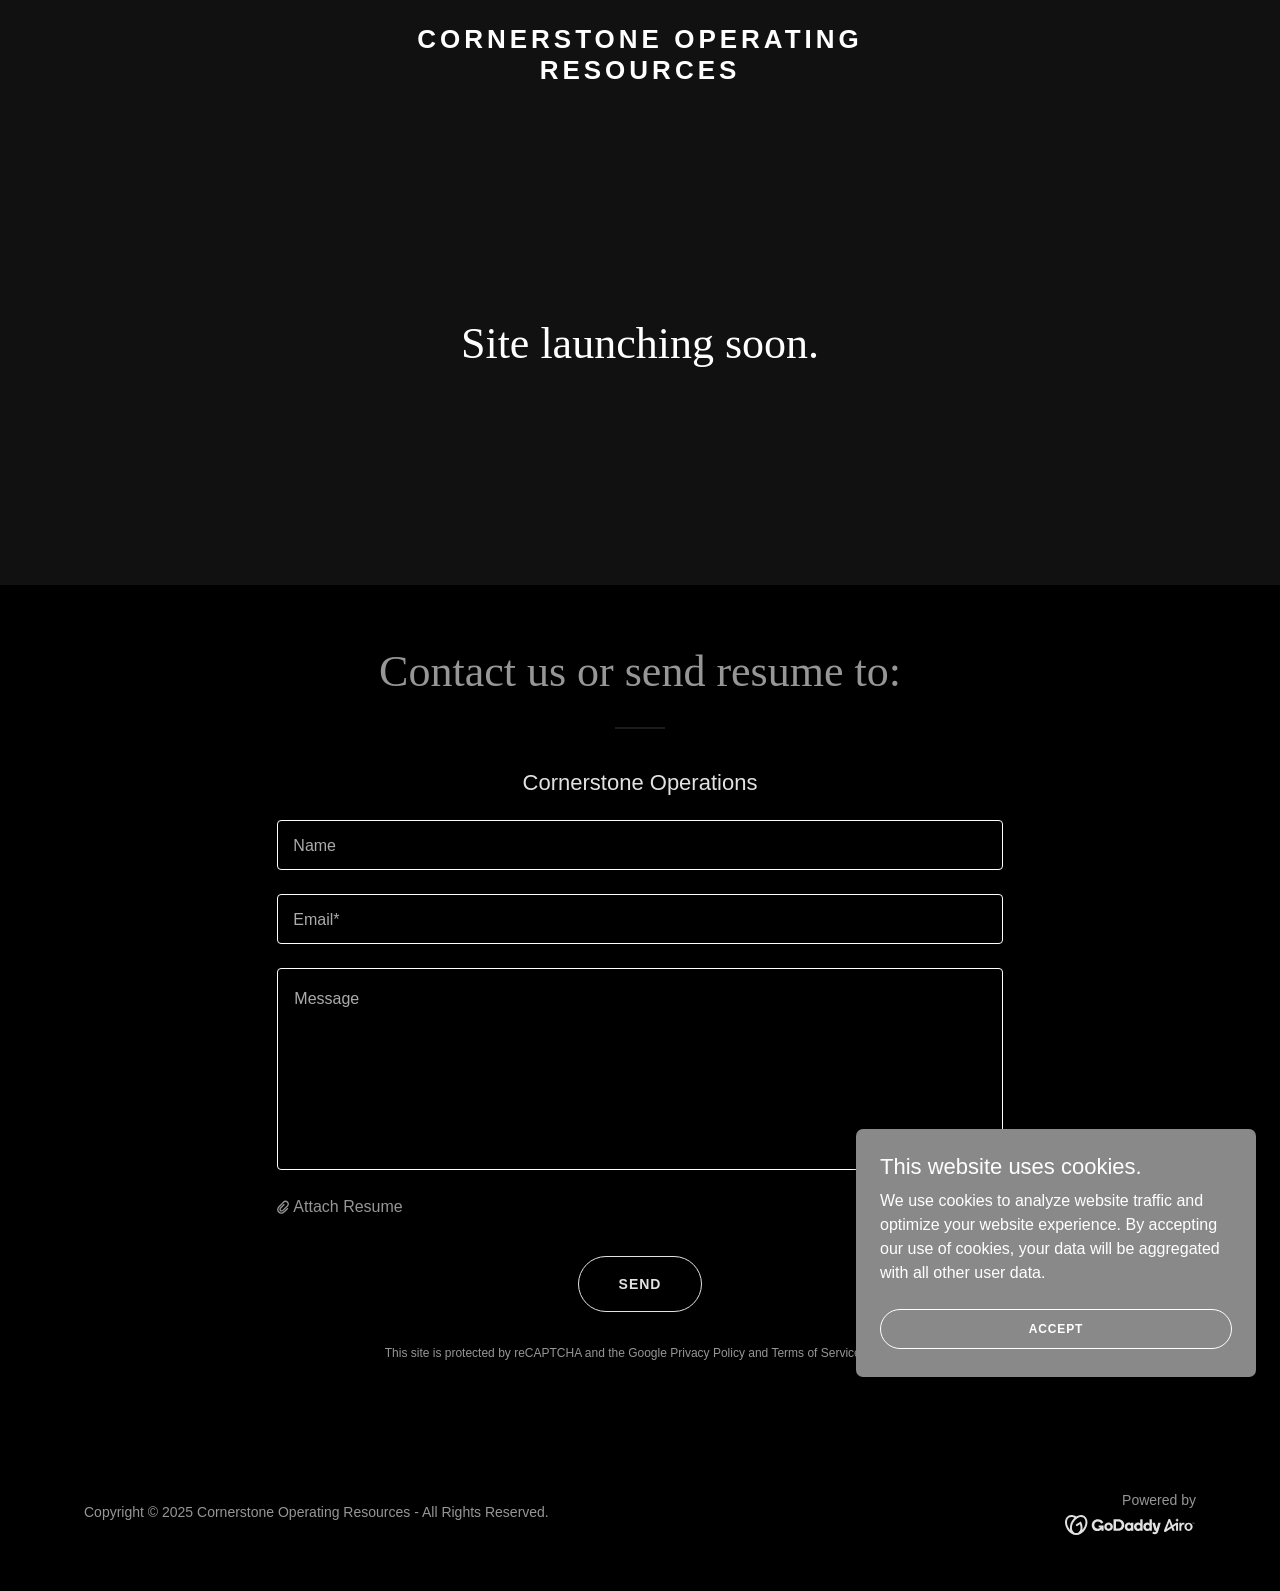
<file: index.html>
<!DOCTYPE html><html lang="en-SG"><head><meta charSet="utf-8"/><meta http-equiv="X-UA-Compatible" content="IE=edge"/><meta name="viewport" content="width=device-width, initial-scale=1"/><title>Cornerstone Operating Resources</title><meta name="author" content="Cornerstone Operating Resources"/><meta name="generator" content="Starfield Technologies; Go Daddy Website Builder 8.0.0000"/><link rel="manifest" href="/manifest.webmanifest"/><link rel="apple-touch-icon" sizes="57x57" href="//img1.wsimg.com/isteam/ip/static/pwa-app/logo-default.png/:/rs=w:57,h:57,m"/><link rel="apple-touch-icon" sizes="60x60" href="//img1.wsimg.com/isteam/ip/static/pwa-app/logo-default.png/:/rs=w:60,h:60,m"/><link rel="apple-touch-icon" sizes="72x72" href="//img1.wsimg.com/isteam/ip/static/pwa-app/logo-default.png/:/rs=w:72,h:72,m"/><link rel="apple-touch-icon" sizes="114x114" href="//img1.wsimg.com/isteam/ip/static/pwa-app/logo-default.png/:/rs=w:114,h:114,m"/><link rel="apple-touch-icon" sizes="120x120" href="//img1.wsimg.com/isteam/ip/static/pwa-app/logo-default.png/:/rs=w:120,h:120,m"/><link rel="apple-touch-icon" sizes="144x144" href="//img1.wsimg.com/isteam/ip/static/pwa-app/logo-default.png/:/rs=w:144,h:144,m"/><link rel="apple-touch-icon" sizes="152x152" href="//img1.wsimg.com/isteam/ip/static/pwa-app/logo-default.png/:/rs=w:152,h:152,m"/><link rel="apple-touch-icon" sizes="180x180" href="//img1.wsimg.com/isteam/ip/static/pwa-app/logo-default.png/:/rs=w:180,h:180,m"/><meta property="og:url" content="https://cornerstoneoperatingresources.godaddysites.com/"/>
<meta property="og:site_name" content="Cornerstone Operating Resources"/>
<meta property="og:title" content="Cornerstone Operating Resources"/>
<meta property="og:type" content="website"/>
<meta property="og:image" content="https://img1.wsimg.com/isteam/ip/13137b7a-67fd-4447-a87c-8dd5a670cb8d/iStock-1408361154.jpg"/>
<meta property="og:locale" content="en_SG"/>
<meta name="twitter:card" content="summary"/>
<meta name="twitter:title" content="Cornerstone Operating Resources"/>
<meta name="twitter:description" content="Site launching soon."/>
<meta name="twitter:image" content="https://img1.wsimg.com/isteam/ip/13137b7a-67fd-4447-a87c-8dd5a670cb8d/iStock-1408361154.jpg"/>
<meta name="twitter:image:alt" content="Cornerstone Operating Resources"/>
<meta name="theme-color" content="#969696"/><style data-inline-fonts>/* cyrillic */
@font-face {
  font-family: 'Playfair Display';
  font-style: normal;
  font-weight: 400;
  font-display: swap;
  src: url(https://img1.wsimg.com/gfonts/s/playfairdisplay/v40/nuFiD-vYSZviVYUb_rj3ij__anPXDTjYgFE_.woff2) format('woff2');
  unicode-range: U+0301, U+0400-045F, U+0490-0491, U+04B0-04B1, U+2116;
}
/* vietnamese */
@font-face {
  font-family: 'Playfair Display';
  font-style: normal;
  font-weight: 400;
  font-display: swap;
  src: url(https://img1.wsimg.com/gfonts/s/playfairdisplay/v40/nuFiD-vYSZviVYUb_rj3ij__anPXDTPYgFE_.woff2) format('woff2');
  unicode-range: U+0102-0103, U+0110-0111, U+0128-0129, U+0168-0169, U+01A0-01A1, U+01AF-01B0, U+0300-0301, U+0303-0304, U+0308-0309, U+0323, U+0329, U+1EA0-1EF9, U+20AB;
}
/* latin-ext */
@font-face {
  font-family: 'Playfair Display';
  font-style: normal;
  font-weight: 400;
  font-display: swap;
  src: url(https://img1.wsimg.com/gfonts/s/playfairdisplay/v40/nuFiD-vYSZviVYUb_rj3ij__anPXDTLYgFE_.woff2) format('woff2');
  unicode-range: U+0100-02BA, U+02BD-02C5, U+02C7-02CC, U+02CE-02D7, U+02DD-02FF, U+0304, U+0308, U+0329, U+1D00-1DBF, U+1E00-1E9F, U+1EF2-1EFF, U+2020, U+20A0-20AB, U+20AD-20C0, U+2113, U+2C60-2C7F, U+A720-A7FF;
}
/* latin */
@font-face {
  font-family: 'Playfair Display';
  font-style: normal;
  font-weight: 400;
  font-display: swap;
  src: url(https://img1.wsimg.com/gfonts/s/playfairdisplay/v40/nuFiD-vYSZviVYUb_rj3ij__anPXDTzYgA.woff2) format('woff2');
  unicode-range: U+0000-00FF, U+0131, U+0152-0153, U+02BB-02BC, U+02C6, U+02DA, U+02DC, U+0304, U+0308, U+0329, U+2000-206F, U+20AC, U+2122, U+2191, U+2193, U+2212, U+2215, U+FEFF, U+FFFD;
}
/* cyrillic */
@font-face {
  font-family: 'Playfair Display';
  font-style: normal;
  font-weight: 700;
  font-display: swap;
  src: url(https://img1.wsimg.com/gfonts/s/playfairdisplay/v40/nuFiD-vYSZviVYUb_rj3ij__anPXDTjYgFE_.woff2) format('woff2');
  unicode-range: U+0301, U+0400-045F, U+0490-0491, U+04B0-04B1, U+2116;
}
/* vietnamese */
@font-face {
  font-family: 'Playfair Display';
  font-style: normal;
  font-weight: 700;
  font-display: swap;
  src: url(https://img1.wsimg.com/gfonts/s/playfairdisplay/v40/nuFiD-vYSZviVYUb_rj3ij__anPXDTPYgFE_.woff2) format('woff2');
  unicode-range: U+0102-0103, U+0110-0111, U+0128-0129, U+0168-0169, U+01A0-01A1, U+01AF-01B0, U+0300-0301, U+0303-0304, U+0308-0309, U+0323, U+0329, U+1EA0-1EF9, U+20AB;
}
/* latin-ext */
@font-face {
  font-family: 'Playfair Display';
  font-style: normal;
  font-weight: 700;
  font-display: swap;
  src: url(https://img1.wsimg.com/gfonts/s/playfairdisplay/v40/nuFiD-vYSZviVYUb_rj3ij__anPXDTLYgFE_.woff2) format('woff2');
  unicode-range: U+0100-02BA, U+02BD-02C5, U+02C7-02CC, U+02CE-02D7, U+02DD-02FF, U+0304, U+0308, U+0329, U+1D00-1DBF, U+1E00-1E9F, U+1EF2-1EFF, U+2020, U+20A0-20AB, U+20AD-20C0, U+2113, U+2C60-2C7F, U+A720-A7FF;
}
/* latin */
@font-face {
  font-family: 'Playfair Display';
  font-style: normal;
  font-weight: 700;
  font-display: swap;
  src: url(https://img1.wsimg.com/gfonts/s/playfairdisplay/v40/nuFiD-vYSZviVYUb_rj3ij__anPXDTzYgA.woff2) format('woff2');
  unicode-range: U+0000-00FF, U+0131, U+0152-0153, U+02BB-02BC, U+02C6, U+02DA, U+02DC, U+0304, U+0308, U+0329, U+2000-206F, U+20AC, U+2122, U+2191, U+2193, U+2212, U+2215, U+FEFF, U+FFFD;
}
/* cyrillic */
@font-face {
  font-family: 'Playfair Display';
  font-style: normal;
  font-weight: 900;
  font-display: swap;
  src: url(https://img1.wsimg.com/gfonts/s/playfairdisplay/v40/nuFiD-vYSZviVYUb_rj3ij__anPXDTjYgFE_.woff2) format('woff2');
  unicode-range: U+0301, U+0400-045F, U+0490-0491, U+04B0-04B1, U+2116;
}
/* vietnamese */
@font-face {
  font-family: 'Playfair Display';
  font-style: normal;
  font-weight: 900;
  font-display: swap;
  src: url(https://img1.wsimg.com/gfonts/s/playfairdisplay/v40/nuFiD-vYSZviVYUb_rj3ij__anPXDTPYgFE_.woff2) format('woff2');
  unicode-range: U+0102-0103, U+0110-0111, U+0128-0129, U+0168-0169, U+01A0-01A1, U+01AF-01B0, U+0300-0301, U+0303-0304, U+0308-0309, U+0323, U+0329, U+1EA0-1EF9, U+20AB;
}
/* latin-ext */
@font-face {
  font-family: 'Playfair Display';
  font-style: normal;
  font-weight: 900;
  font-display: swap;
  src: url(https://img1.wsimg.com/gfonts/s/playfairdisplay/v40/nuFiD-vYSZviVYUb_rj3ij__anPXDTLYgFE_.woff2) format('woff2');
  unicode-range: U+0100-02BA, U+02BD-02C5, U+02C7-02CC, U+02CE-02D7, U+02DD-02FF, U+0304, U+0308, U+0329, U+1D00-1DBF, U+1E00-1E9F, U+1EF2-1EFF, U+2020, U+20A0-20AB, U+20AD-20C0, U+2113, U+2C60-2C7F, U+A720-A7FF;
}
/* latin */
@font-face {
  font-family: 'Playfair Display';
  font-style: normal;
  font-weight: 900;
  font-display: swap;
  src: url(https://img1.wsimg.com/gfonts/s/playfairdisplay/v40/nuFiD-vYSZviVYUb_rj3ij__anPXDTzYgA.woff2) format('woff2');
  unicode-range: U+0000-00FF, U+0131, U+0152-0153, U+02BB-02BC, U+02C6, U+02DA, U+02DC, U+0304, U+0308, U+0329, U+2000-206F, U+20AC, U+2122, U+2191, U+2193, U+2212, U+2215, U+FEFF, U+FFFD;
}

/* cyrillic-ext */
@font-face {
  font-family: 'Source Sans Pro';
  font-style: italic;
  font-weight: 300;
  font-display: swap;
  src: url(https://img1.wsimg.com/gfonts/s/sourcesanspro/v23/6xKwdSBYKcSV-LCoeQqfX1RYOo3qPZZMkidh18Smxg.woff2) format('woff2');
  unicode-range: U+0460-052F, U+1C80-1C8A, U+20B4, U+2DE0-2DFF, U+A640-A69F, U+FE2E-FE2F;
}
/* cyrillic */
@font-face {
  font-family: 'Source Sans Pro';
  font-style: italic;
  font-weight: 300;
  font-display: swap;
  src: url(https://img1.wsimg.com/gfonts/s/sourcesanspro/v23/6xKwdSBYKcSV-LCoeQqfX1RYOo3qPZZMkido18Smxg.woff2) format('woff2');
  unicode-range: U+0301, U+0400-045F, U+0490-0491, U+04B0-04B1, U+2116;
}
/* greek-ext */
@font-face {
  font-family: 'Source Sans Pro';
  font-style: italic;
  font-weight: 300;
  font-display: swap;
  src: url(https://img1.wsimg.com/gfonts/s/sourcesanspro/v23/6xKwdSBYKcSV-LCoeQqfX1RYOo3qPZZMkidg18Smxg.woff2) format('woff2');
  unicode-range: U+1F00-1FFF;
}
/* greek */
@font-face {
  font-family: 'Source Sans Pro';
  font-style: italic;
  font-weight: 300;
  font-display: swap;
  src: url(https://img1.wsimg.com/gfonts/s/sourcesanspro/v23/6xKwdSBYKcSV-LCoeQqfX1RYOo3qPZZMkidv18Smxg.woff2) format('woff2');
  unicode-range: U+0370-0377, U+037A-037F, U+0384-038A, U+038C, U+038E-03A1, U+03A3-03FF;
}
/* vietnamese */
@font-face {
  font-family: 'Source Sans Pro';
  font-style: italic;
  font-weight: 300;
  font-display: swap;
  src: url(https://img1.wsimg.com/gfonts/s/sourcesanspro/v23/6xKwdSBYKcSV-LCoeQqfX1RYOo3qPZZMkidj18Smxg.woff2) format('woff2');
  unicode-range: U+0102-0103, U+0110-0111, U+0128-0129, U+0168-0169, U+01A0-01A1, U+01AF-01B0, U+0300-0301, U+0303-0304, U+0308-0309, U+0323, U+0329, U+1EA0-1EF9, U+20AB;
}
/* latin-ext */
@font-face {
  font-family: 'Source Sans Pro';
  font-style: italic;
  font-weight: 300;
  font-display: swap;
  src: url(https://img1.wsimg.com/gfonts/s/sourcesanspro/v23/6xKwdSBYKcSV-LCoeQqfX1RYOo3qPZZMkidi18Smxg.woff2) format('woff2');
  unicode-range: U+0100-02BA, U+02BD-02C5, U+02C7-02CC, U+02CE-02D7, U+02DD-02FF, U+0304, U+0308, U+0329, U+1D00-1DBF, U+1E00-1E9F, U+1EF2-1EFF, U+2020, U+20A0-20AB, U+20AD-20C0, U+2113, U+2C60-2C7F, U+A720-A7FF;
}
/* latin */
@font-face {
  font-family: 'Source Sans Pro';
  font-style: italic;
  font-weight: 300;
  font-display: swap;
  src: url(https://img1.wsimg.com/gfonts/s/sourcesanspro/v23/6xKwdSBYKcSV-LCoeQqfX1RYOo3qPZZMkids18Q.woff2) format('woff2');
  unicode-range: U+0000-00FF, U+0131, U+0152-0153, U+02BB-02BC, U+02C6, U+02DA, U+02DC, U+0304, U+0308, U+0329, U+2000-206F, U+20AC, U+2122, U+2191, U+2193, U+2212, U+2215, U+FEFF, U+FFFD;
}
/* cyrillic-ext */
@font-face {
  font-family: 'Source Sans Pro';
  font-style: italic;
  font-weight: 400;
  font-display: swap;
  src: url(https://img1.wsimg.com/gfonts/s/sourcesanspro/v23/6xK1dSBYKcSV-LCoeQqfX1RYOo3qPZ7qsDJT9g.woff2) format('woff2');
  unicode-range: U+0460-052F, U+1C80-1C8A, U+20B4, U+2DE0-2DFF, U+A640-A69F, U+FE2E-FE2F;
}
/* cyrillic */
@font-face {
  font-family: 'Source Sans Pro';
  font-style: italic;
  font-weight: 400;
  font-display: swap;
  src: url(https://img1.wsimg.com/gfonts/s/sourcesanspro/v23/6xK1dSBYKcSV-LCoeQqfX1RYOo3qPZ7jsDJT9g.woff2) format('woff2');
  unicode-range: U+0301, U+0400-045F, U+0490-0491, U+04B0-04B1, U+2116;
}
/* greek-ext */
@font-face {
  font-family: 'Source Sans Pro';
  font-style: italic;
  font-weight: 400;
  font-display: swap;
  src: url(https://img1.wsimg.com/gfonts/s/sourcesanspro/v23/6xK1dSBYKcSV-LCoeQqfX1RYOo3qPZ7rsDJT9g.woff2) format('woff2');
  unicode-range: U+1F00-1FFF;
}
/* greek */
@font-face {
  font-family: 'Source Sans Pro';
  font-style: italic;
  font-weight: 400;
  font-display: swap;
  src: url(https://img1.wsimg.com/gfonts/s/sourcesanspro/v23/6xK1dSBYKcSV-LCoeQqfX1RYOo3qPZ7ksDJT9g.woff2) format('woff2');
  unicode-range: U+0370-0377, U+037A-037F, U+0384-038A, U+038C, U+038E-03A1, U+03A3-03FF;
}
/* vietnamese */
@font-face {
  font-family: 'Source Sans Pro';
  font-style: italic;
  font-weight: 400;
  font-display: swap;
  src: url(https://img1.wsimg.com/gfonts/s/sourcesanspro/v23/6xK1dSBYKcSV-LCoeQqfX1RYOo3qPZ7osDJT9g.woff2) format('woff2');
  unicode-range: U+0102-0103, U+0110-0111, U+0128-0129, U+0168-0169, U+01A0-01A1, U+01AF-01B0, U+0300-0301, U+0303-0304, U+0308-0309, U+0323, U+0329, U+1EA0-1EF9, U+20AB;
}
/* latin-ext */
@font-face {
  font-family: 'Source Sans Pro';
  font-style: italic;
  font-weight: 400;
  font-display: swap;
  src: url(https://img1.wsimg.com/gfonts/s/sourcesanspro/v23/6xK1dSBYKcSV-LCoeQqfX1RYOo3qPZ7psDJT9g.woff2) format('woff2');
  unicode-range: U+0100-02BA, U+02BD-02C5, U+02C7-02CC, U+02CE-02D7, U+02DD-02FF, U+0304, U+0308, U+0329, U+1D00-1DBF, U+1E00-1E9F, U+1EF2-1EFF, U+2020, U+20A0-20AB, U+20AD-20C0, U+2113, U+2C60-2C7F, U+A720-A7FF;
}
/* latin */
@font-face {
  font-family: 'Source Sans Pro';
  font-style: italic;
  font-weight: 400;
  font-display: swap;
  src: url(https://img1.wsimg.com/gfonts/s/sourcesanspro/v23/6xK1dSBYKcSV-LCoeQqfX1RYOo3qPZ7nsDI.woff2) format('woff2');
  unicode-range: U+0000-00FF, U+0131, U+0152-0153, U+02BB-02BC, U+02C6, U+02DA, U+02DC, U+0304, U+0308, U+0329, U+2000-206F, U+20AC, U+2122, U+2191, U+2193, U+2212, U+2215, U+FEFF, U+FFFD;
}
/* cyrillic-ext */
@font-face {
  font-family: 'Source Sans Pro';
  font-style: italic;
  font-weight: 700;
  font-display: swap;
  src: url(https://img1.wsimg.com/gfonts/s/sourcesanspro/v23/6xKwdSBYKcSV-LCoeQqfX1RYOo3qPZZclSdh18Smxg.woff2) format('woff2');
  unicode-range: U+0460-052F, U+1C80-1C8A, U+20B4, U+2DE0-2DFF, U+A640-A69F, U+FE2E-FE2F;
}
/* cyrillic */
@font-face {
  font-family: 'Source Sans Pro';
  font-style: italic;
  font-weight: 700;
  font-display: swap;
  src: url(https://img1.wsimg.com/gfonts/s/sourcesanspro/v23/6xKwdSBYKcSV-LCoeQqfX1RYOo3qPZZclSdo18Smxg.woff2) format('woff2');
  unicode-range: U+0301, U+0400-045F, U+0490-0491, U+04B0-04B1, U+2116;
}
/* greek-ext */
@font-face {
  font-family: 'Source Sans Pro';
  font-style: italic;
  font-weight: 700;
  font-display: swap;
  src: url(https://img1.wsimg.com/gfonts/s/sourcesanspro/v23/6xKwdSBYKcSV-LCoeQqfX1RYOo3qPZZclSdg18Smxg.woff2) format('woff2');
  unicode-range: U+1F00-1FFF;
}
/* greek */
@font-face {
  font-family: 'Source Sans Pro';
  font-style: italic;
  font-weight: 700;
  font-display: swap;
  src: url(https://img1.wsimg.com/gfonts/s/sourcesanspro/v23/6xKwdSBYKcSV-LCoeQqfX1RYOo3qPZZclSdv18Smxg.woff2) format('woff2');
  unicode-range: U+0370-0377, U+037A-037F, U+0384-038A, U+038C, U+038E-03A1, U+03A3-03FF;
}
/* vietnamese */
@font-face {
  font-family: 'Source Sans Pro';
  font-style: italic;
  font-weight: 700;
  font-display: swap;
  src: url(https://img1.wsimg.com/gfonts/s/sourcesanspro/v23/6xKwdSBYKcSV-LCoeQqfX1RYOo3qPZZclSdj18Smxg.woff2) format('woff2');
  unicode-range: U+0102-0103, U+0110-0111, U+0128-0129, U+0168-0169, U+01A0-01A1, U+01AF-01B0, U+0300-0301, U+0303-0304, U+0308-0309, U+0323, U+0329, U+1EA0-1EF9, U+20AB;
}
/* latin-ext */
@font-face {
  font-family: 'Source Sans Pro';
  font-style: italic;
  font-weight: 700;
  font-display: swap;
  src: url(https://img1.wsimg.com/gfonts/s/sourcesanspro/v23/6xKwdSBYKcSV-LCoeQqfX1RYOo3qPZZclSdi18Smxg.woff2) format('woff2');
  unicode-range: U+0100-02BA, U+02BD-02C5, U+02C7-02CC, U+02CE-02D7, U+02DD-02FF, U+0304, U+0308, U+0329, U+1D00-1DBF, U+1E00-1E9F, U+1EF2-1EFF, U+2020, U+20A0-20AB, U+20AD-20C0, U+2113, U+2C60-2C7F, U+A720-A7FF;
}
/* latin */
@font-face {
  font-family: 'Source Sans Pro';
  font-style: italic;
  font-weight: 700;
  font-display: swap;
  src: url(https://img1.wsimg.com/gfonts/s/sourcesanspro/v23/6xKwdSBYKcSV-LCoeQqfX1RYOo3qPZZclSds18Q.woff2) format('woff2');
  unicode-range: U+0000-00FF, U+0131, U+0152-0153, U+02BB-02BC, U+02C6, U+02DA, U+02DC, U+0304, U+0308, U+0329, U+2000-206F, U+20AC, U+2122, U+2191, U+2193, U+2212, U+2215, U+FEFF, U+FFFD;
}
/* cyrillic-ext */
@font-face {
  font-family: 'Source Sans Pro';
  font-style: normal;
  font-weight: 300;
  font-display: swap;
  src: url(https://img1.wsimg.com/gfonts/s/sourcesanspro/v23/6xKydSBYKcSV-LCoeQqfX1RYOo3ik4zwmhduz8A.woff2) format('woff2');
  unicode-range: U+0460-052F, U+1C80-1C8A, U+20B4, U+2DE0-2DFF, U+A640-A69F, U+FE2E-FE2F;
}
/* cyrillic */
@font-face {
  font-family: 'Source Sans Pro';
  font-style: normal;
  font-weight: 300;
  font-display: swap;
  src: url(https://img1.wsimg.com/gfonts/s/sourcesanspro/v23/6xKydSBYKcSV-LCoeQqfX1RYOo3ik4zwkxduz8A.woff2) format('woff2');
  unicode-range: U+0301, U+0400-045F, U+0490-0491, U+04B0-04B1, U+2116;
}
/* greek-ext */
@font-face {
  font-family: 'Source Sans Pro';
  font-style: normal;
  font-weight: 300;
  font-display: swap;
  src: url(https://img1.wsimg.com/gfonts/s/sourcesanspro/v23/6xKydSBYKcSV-LCoeQqfX1RYOo3ik4zwmxduz8A.woff2) format('woff2');
  unicode-range: U+1F00-1FFF;
}
/* greek */
@font-face {
  font-family: 'Source Sans Pro';
  font-style: normal;
  font-weight: 300;
  font-display: swap;
  src: url(https://img1.wsimg.com/gfonts/s/sourcesanspro/v23/6xKydSBYKcSV-LCoeQqfX1RYOo3ik4zwlBduz8A.woff2) format('woff2');
  unicode-range: U+0370-0377, U+037A-037F, U+0384-038A, U+038C, U+038E-03A1, U+03A3-03FF;
}
/* vietnamese */
@font-face {
  font-family: 'Source Sans Pro';
  font-style: normal;
  font-weight: 300;
  font-display: swap;
  src: url(https://img1.wsimg.com/gfonts/s/sourcesanspro/v23/6xKydSBYKcSV-LCoeQqfX1RYOo3ik4zwmBduz8A.woff2) format('woff2');
  unicode-range: U+0102-0103, U+0110-0111, U+0128-0129, U+0168-0169, U+01A0-01A1, U+01AF-01B0, U+0300-0301, U+0303-0304, U+0308-0309, U+0323, U+0329, U+1EA0-1EF9, U+20AB;
}
/* latin-ext */
@font-face {
  font-family: 'Source Sans Pro';
  font-style: normal;
  font-weight: 300;
  font-display: swap;
  src: url(https://img1.wsimg.com/gfonts/s/sourcesanspro/v23/6xKydSBYKcSV-LCoeQqfX1RYOo3ik4zwmRduz8A.woff2) format('woff2');
  unicode-range: U+0100-02BA, U+02BD-02C5, U+02C7-02CC, U+02CE-02D7, U+02DD-02FF, U+0304, U+0308, U+0329, U+1D00-1DBF, U+1E00-1E9F, U+1EF2-1EFF, U+2020, U+20A0-20AB, U+20AD-20C0, U+2113, U+2C60-2C7F, U+A720-A7FF;
}
/* latin */
@font-face {
  font-family: 'Source Sans Pro';
  font-style: normal;
  font-weight: 300;
  font-display: swap;
  src: url(https://img1.wsimg.com/gfonts/s/sourcesanspro/v23/6xKydSBYKcSV-LCoeQqfX1RYOo3ik4zwlxdu.woff2) format('woff2');
  unicode-range: U+0000-00FF, U+0131, U+0152-0153, U+02BB-02BC, U+02C6, U+02DA, U+02DC, U+0304, U+0308, U+0329, U+2000-206F, U+20AC, U+2122, U+2191, U+2193, U+2212, U+2215, U+FEFF, U+FFFD;
}
/* cyrillic-ext */
@font-face {
  font-family: 'Source Sans Pro';
  font-style: normal;
  font-weight: 400;
  font-display: swap;
  src: url(https://img1.wsimg.com/gfonts/s/sourcesanspro/v23/6xK3dSBYKcSV-LCoeQqfX1RYOo3qNa7lqDY.woff2) format('woff2');
  unicode-range: U+0460-052F, U+1C80-1C8A, U+20B4, U+2DE0-2DFF, U+A640-A69F, U+FE2E-FE2F;
}
/* cyrillic */
@font-face {
  font-family: 'Source Sans Pro';
  font-style: normal;
  font-weight: 400;
  font-display: swap;
  src: url(https://img1.wsimg.com/gfonts/s/sourcesanspro/v23/6xK3dSBYKcSV-LCoeQqfX1RYOo3qPK7lqDY.woff2) format('woff2');
  unicode-range: U+0301, U+0400-045F, U+0490-0491, U+04B0-04B1, U+2116;
}
/* greek-ext */
@font-face {
  font-family: 'Source Sans Pro';
  font-style: normal;
  font-weight: 400;
  font-display: swap;
  src: url(https://img1.wsimg.com/gfonts/s/sourcesanspro/v23/6xK3dSBYKcSV-LCoeQqfX1RYOo3qNK7lqDY.woff2) format('woff2');
  unicode-range: U+1F00-1FFF;
}
/* greek */
@font-face {
  font-family: 'Source Sans Pro';
  font-style: normal;
  font-weight: 400;
  font-display: swap;
  src: url(https://img1.wsimg.com/gfonts/s/sourcesanspro/v23/6xK3dSBYKcSV-LCoeQqfX1RYOo3qO67lqDY.woff2) format('woff2');
  unicode-range: U+0370-0377, U+037A-037F, U+0384-038A, U+038C, U+038E-03A1, U+03A3-03FF;
}
/* vietnamese */
@font-face {
  font-family: 'Source Sans Pro';
  font-style: normal;
  font-weight: 400;
  font-display: swap;
  src: url(https://img1.wsimg.com/gfonts/s/sourcesanspro/v23/6xK3dSBYKcSV-LCoeQqfX1RYOo3qN67lqDY.woff2) format('woff2');
  unicode-range: U+0102-0103, U+0110-0111, U+0128-0129, U+0168-0169, U+01A0-01A1, U+01AF-01B0, U+0300-0301, U+0303-0304, U+0308-0309, U+0323, U+0329, U+1EA0-1EF9, U+20AB;
}
/* latin-ext */
@font-face {
  font-family: 'Source Sans Pro';
  font-style: normal;
  font-weight: 400;
  font-display: swap;
  src: url(https://img1.wsimg.com/gfonts/s/sourcesanspro/v23/6xK3dSBYKcSV-LCoeQqfX1RYOo3qNq7lqDY.woff2) format('woff2');
  unicode-range: U+0100-02BA, U+02BD-02C5, U+02C7-02CC, U+02CE-02D7, U+02DD-02FF, U+0304, U+0308, U+0329, U+1D00-1DBF, U+1E00-1E9F, U+1EF2-1EFF, U+2020, U+20A0-20AB, U+20AD-20C0, U+2113, U+2C60-2C7F, U+A720-A7FF;
}
/* latin */
@font-face {
  font-family: 'Source Sans Pro';
  font-style: normal;
  font-weight: 400;
  font-display: swap;
  src: url(https://img1.wsimg.com/gfonts/s/sourcesanspro/v23/6xK3dSBYKcSV-LCoeQqfX1RYOo3qOK7l.woff2) format('woff2');
  unicode-range: U+0000-00FF, U+0131, U+0152-0153, U+02BB-02BC, U+02C6, U+02DA, U+02DC, U+0304, U+0308, U+0329, U+2000-206F, U+20AC, U+2122, U+2191, U+2193, U+2212, U+2215, U+FEFF, U+FFFD;
}
/* cyrillic-ext */
@font-face {
  font-family: 'Source Sans Pro';
  font-style: normal;
  font-weight: 700;
  font-display: swap;
  src: url(https://img1.wsimg.com/gfonts/s/sourcesanspro/v23/6xKydSBYKcSV-LCoeQqfX1RYOo3ig4vwmhduz8A.woff2) format('woff2');
  unicode-range: U+0460-052F, U+1C80-1C8A, U+20B4, U+2DE0-2DFF, U+A640-A69F, U+FE2E-FE2F;
}
/* cyrillic */
@font-face {
  font-family: 'Source Sans Pro';
  font-style: normal;
  font-weight: 700;
  font-display: swap;
  src: url(https://img1.wsimg.com/gfonts/s/sourcesanspro/v23/6xKydSBYKcSV-LCoeQqfX1RYOo3ig4vwkxduz8A.woff2) format('woff2');
  unicode-range: U+0301, U+0400-045F, U+0490-0491, U+04B0-04B1, U+2116;
}
/* greek-ext */
@font-face {
  font-family: 'Source Sans Pro';
  font-style: normal;
  font-weight: 700;
  font-display: swap;
  src: url(https://img1.wsimg.com/gfonts/s/sourcesanspro/v23/6xKydSBYKcSV-LCoeQqfX1RYOo3ig4vwmxduz8A.woff2) format('woff2');
  unicode-range: U+1F00-1FFF;
}
/* greek */
@font-face {
  font-family: 'Source Sans Pro';
  font-style: normal;
  font-weight: 700;
  font-display: swap;
  src: url(https://img1.wsimg.com/gfonts/s/sourcesanspro/v23/6xKydSBYKcSV-LCoeQqfX1RYOo3ig4vwlBduz8A.woff2) format('woff2');
  unicode-range: U+0370-0377, U+037A-037F, U+0384-038A, U+038C, U+038E-03A1, U+03A3-03FF;
}
/* vietnamese */
@font-face {
  font-family: 'Source Sans Pro';
  font-style: normal;
  font-weight: 700;
  font-display: swap;
  src: url(https://img1.wsimg.com/gfonts/s/sourcesanspro/v23/6xKydSBYKcSV-LCoeQqfX1RYOo3ig4vwmBduz8A.woff2) format('woff2');
  unicode-range: U+0102-0103, U+0110-0111, U+0128-0129, U+0168-0169, U+01A0-01A1, U+01AF-01B0, U+0300-0301, U+0303-0304, U+0308-0309, U+0323, U+0329, U+1EA0-1EF9, U+20AB;
}
/* latin-ext */
@font-face {
  font-family: 'Source Sans Pro';
  font-style: normal;
  font-weight: 700;
  font-display: swap;
  src: url(https://img1.wsimg.com/gfonts/s/sourcesanspro/v23/6xKydSBYKcSV-LCoeQqfX1RYOo3ig4vwmRduz8A.woff2) format('woff2');
  unicode-range: U+0100-02BA, U+02BD-02C5, U+02C7-02CC, U+02CE-02D7, U+02DD-02FF, U+0304, U+0308, U+0329, U+1D00-1DBF, U+1E00-1E9F, U+1EF2-1EFF, U+2020, U+20A0-20AB, U+20AD-20C0, U+2113, U+2C60-2C7F, U+A720-A7FF;
}
/* latin */
@font-face {
  font-family: 'Source Sans Pro';
  font-style: normal;
  font-weight: 700;
  font-display: swap;
  src: url(https://img1.wsimg.com/gfonts/s/sourcesanspro/v23/6xKydSBYKcSV-LCoeQqfX1RYOo3ig4vwlxdu.woff2) format('woff2');
  unicode-range: U+0000-00FF, U+0131, U+0152-0153, U+02BB-02BC, U+02C6, U+02DA, U+02DC, U+0304, U+0308, U+0329, U+2000-206F, U+20AC, U+2122, U+2191, U+2193, U+2212, U+2215, U+FEFF, U+FFFD;
}

/* cyrillic-ext */
@font-face {
  font-family: 'Montserrat';
  font-style: normal;
  font-weight: 600;
  font-display: swap;
  src: url(https://img1.wsimg.com/gfonts/s/montserrat/v31/JTUSjIg1_i6t8kCHKm459WRhyzbi.woff2) format('woff2');
  unicode-range: U+0460-052F, U+1C80-1C8A, U+20B4, U+2DE0-2DFF, U+A640-A69F, U+FE2E-FE2F;
}
/* cyrillic */
@font-face {
  font-family: 'Montserrat';
  font-style: normal;
  font-weight: 600;
  font-display: swap;
  src: url(https://img1.wsimg.com/gfonts/s/montserrat/v31/JTUSjIg1_i6t8kCHKm459W1hyzbi.woff2) format('woff2');
  unicode-range: U+0301, U+0400-045F, U+0490-0491, U+04B0-04B1, U+2116;
}
/* vietnamese */
@font-face {
  font-family: 'Montserrat';
  font-style: normal;
  font-weight: 600;
  font-display: swap;
  src: url(https://img1.wsimg.com/gfonts/s/montserrat/v31/JTUSjIg1_i6t8kCHKm459WZhyzbi.woff2) format('woff2');
  unicode-range: U+0102-0103, U+0110-0111, U+0128-0129, U+0168-0169, U+01A0-01A1, U+01AF-01B0, U+0300-0301, U+0303-0304, U+0308-0309, U+0323, U+0329, U+1EA0-1EF9, U+20AB;
}
/* latin-ext */
@font-face {
  font-family: 'Montserrat';
  font-style: normal;
  font-weight: 600;
  font-display: swap;
  src: url(https://img1.wsimg.com/gfonts/s/montserrat/v31/JTUSjIg1_i6t8kCHKm459Wdhyzbi.woff2) format('woff2');
  unicode-range: U+0100-02BA, U+02BD-02C5, U+02C7-02CC, U+02CE-02D7, U+02DD-02FF, U+0304, U+0308, U+0329, U+1D00-1DBF, U+1E00-1E9F, U+1EF2-1EFF, U+2020, U+20A0-20AB, U+20AD-20C0, U+2113, U+2C60-2C7F, U+A720-A7FF;
}
/* latin */
@font-face {
  font-family: 'Montserrat';
  font-style: normal;
  font-weight: 600;
  font-display: swap;
  src: url(https://img1.wsimg.com/gfonts/s/montserrat/v31/JTUSjIg1_i6t8kCHKm459Wlhyw.woff2) format('woff2');
  unicode-range: U+0000-00FF, U+0131, U+0152-0153, U+02BB-02BC, U+02C6, U+02DA, U+02DC, U+0304, U+0308, U+0329, U+2000-206F, U+20AC, U+2122, U+2191, U+2193, U+2212, U+2215, U+FEFF, U+FFFD;
}
/* cyrillic-ext */
@font-face {
  font-family: 'Montserrat';
  font-style: normal;
  font-weight: 700;
  font-display: swap;
  src: url(https://img1.wsimg.com/gfonts/s/montserrat/v31/JTUSjIg1_i6t8kCHKm459WRhyzbi.woff2) format('woff2');
  unicode-range: U+0460-052F, U+1C80-1C8A, U+20B4, U+2DE0-2DFF, U+A640-A69F, U+FE2E-FE2F;
}
/* cyrillic */
@font-face {
  font-family: 'Montserrat';
  font-style: normal;
  font-weight: 700;
  font-display: swap;
  src: url(https://img1.wsimg.com/gfonts/s/montserrat/v31/JTUSjIg1_i6t8kCHKm459W1hyzbi.woff2) format('woff2');
  unicode-range: U+0301, U+0400-045F, U+0490-0491, U+04B0-04B1, U+2116;
}
/* vietnamese */
@font-face {
  font-family: 'Montserrat';
  font-style: normal;
  font-weight: 700;
  font-display: swap;
  src: url(https://img1.wsimg.com/gfonts/s/montserrat/v31/JTUSjIg1_i6t8kCHKm459WZhyzbi.woff2) format('woff2');
  unicode-range: U+0102-0103, U+0110-0111, U+0128-0129, U+0168-0169, U+01A0-01A1, U+01AF-01B0, U+0300-0301, U+0303-0304, U+0308-0309, U+0323, U+0329, U+1EA0-1EF9, U+20AB;
}
/* latin-ext */
@font-face {
  font-family: 'Montserrat';
  font-style: normal;
  font-weight: 700;
  font-display: swap;
  src: url(https://img1.wsimg.com/gfonts/s/montserrat/v31/JTUSjIg1_i6t8kCHKm459Wdhyzbi.woff2) format('woff2');
  unicode-range: U+0100-02BA, U+02BD-02C5, U+02C7-02CC, U+02CE-02D7, U+02DD-02FF, U+0304, U+0308, U+0329, U+1D00-1DBF, U+1E00-1E9F, U+1EF2-1EFF, U+2020, U+20A0-20AB, U+20AD-20C0, U+2113, U+2C60-2C7F, U+A720-A7FF;
}
/* latin */
@font-face {
  font-family: 'Montserrat';
  font-style: normal;
  font-weight: 700;
  font-display: swap;
  src: url(https://img1.wsimg.com/gfonts/s/montserrat/v31/JTUSjIg1_i6t8kCHKm459Wlhyw.woff2) format('woff2');
  unicode-range: U+0000-00FF, U+0131, U+0152-0153, U+02BB-02BC, U+02C6, U+02DA, U+02DC, U+0304, U+0308, U+0329, U+2000-206F, U+20AC, U+2122, U+2191, U+2193, U+2212, U+2215, U+FEFF, U+FFFD;
}
</style><style>.x{-ms-text-size-adjust:100%;-webkit-text-size-adjust:100%;-webkit-tap-highlight-color:rgba(0,0,0,0);margin:0;box-sizing:border-box}.x *,.x :after,.x :before{box-sizing:inherit}.x-el a[href^="mailto:"]:not(.x-el),.x-el a[href^="tel:"]:not(.x-el){color:inherit;font-size:inherit;text-decoration:inherit}.x-el-article,.x-el-aside,.x-el-details,.x-el-figcaption,.x-el-figure,.x-el-footer,.x-el-header,.x-el-hgroup,.x-el-main,.x-el-menu,.x-el-nav,.x-el-section,.x-el-summary{display:block}.x-el-audio,.x-el-canvas,.x-el-progress,.x-el-video{display:inline-block;vertical-align:baseline}.x-el-audio:not([controls]){display:none;height:0}.x-el-template{display:none}.x-el-a{background-color:transparent;color:inherit}.x-el-a:active,.x-el-a:hover{outline:0}.x-el-abbr[title]{border-bottom:1px dotted}.x-el-b,.x-el-strong{font-weight:700}.x-el-dfn{font-style:italic}.x-el-mark{background:#ff0;color:#000}.x-el-small{font-size:80%}.x-el-sub,.x-el-sup{font-size:75%;line-height:0;position:relative;vertical-align:baseline}.x-el-sup{top:-.5em}.x-el-sub{bottom:-.25em}.x-el-img{vertical-align:middle;border:0}.x-el-svg:not(:root){overflow:hidden}.x-el-figure{margin:0}.x-el-hr{box-sizing:content-box;height:0}.x-el-pre{overflow:auto}.x-el-code,.x-el-kbd,.x-el-pre,.x-el-samp{font-family:monospace,monospace;font-size:1em}.x-el-button,.x-el-input,.x-el-optgroup,.x-el-select,.x-el-textarea{color:inherit;font:inherit;margin:0}.x-el-button{overflow:visible}.x-el-button,.x-el-select{text-transform:none}.x-el-button,.x-el-input[type=button],.x-el-input[type=reset],.x-el-input[type=submit]{-webkit-appearance:button;cursor:pointer}.x-el-button[disabled],.x-el-input[disabled]{cursor:default}.x-el-button::-moz-focus-inner,.x-el-input::-moz-focus-inner{border:0;padding:0}.x-el-input{line-height:normal}.x-el-input[type=checkbox],.x-el-input[type=radio]{box-sizing:border-box;padding:0}.x-el-input[type=number]::-webkit-inner-spin-button,.x-el-input[type=number]::-webkit-outer-spin-button{height:auto}.x-el-input[type=search]{-webkit-appearance:textfield;box-sizing:content-box}.x-el-input[type=search]::-webkit-search-cancel-button,.x-el-input[type=search]::-webkit-search-decoration{-webkit-appearance:none}.x-el-textarea{border:0}.x-el-fieldset{border:1px solid silver;margin:0 2px;padding:.35em .625em .75em}.x-el-legend{border:0;padding:0}.x-el-textarea{overflow:auto}.x-el-optgroup{font-weight:700}.x-el-table{border-collapse:collapse;border-spacing:0}.x-el-td,.x-el-th{padding:0}.x{-webkit-font-smoothing:antialiased}.x-el-hr{border:0}.x-el-fieldset,.x-el-input,.x-el-select,.x-el-textarea{margin-top:0;margin-bottom:0}.x-el-fieldset,.x-el-input[type=email],.x-el-input[type=text],.x-el-textarea{width:100%}.x-el-input,.x-el-label{vertical-align:middle}.x-el-input{border-style:none;padding:.5em}.x-el-select:not([multiple]){vertical-align:middle}.x-el-textarea{line-height:1.75;padding:.5em}.x-el.d-none{display:none!important}.sideline-footer{margin-top:auto}.disable-scroll{touch-action:none;overflow:hidden;position:fixed;max-width:100vw}@keyframes loaderscale{0%{transform:scale(1);opacity:1}45%{transform:scale(.1);opacity:.7}80%{transform:scale(1);opacity:1}}.x-loader svg{display:inline-block}.x-loader svg:first-child{animation:loaderscale .75s cubic-bezier(.2,.68,.18,1.08) -.24s infinite}.x-loader svg:nth-child(2){animation:loaderscale .75s cubic-bezier(.2,.68,.18,1.08) -.12s infinite}.x-loader svg:nth-child(3){animation:loaderscale .75s cubic-bezier(.2,.68,.18,1.08) 0s infinite}.x-icon>svg{transition:transform .33s ease-in-out}.x-icon>svg.rotate-90{transform:rotate(-90deg)}.x-icon>svg.rotate90{transform:rotate(90deg)}.x-icon>svg.rotate-180{transform:rotate(-180deg)}.x-icon>svg.rotate180{transform:rotate(180deg)}.x-rt ol,.x-rt ul{text-align:left}.x-rt p{margin:0}.mte-inline-block{display:inline-block}@media only screen and (min-device-width:1025px){:root select,_::-webkit-full-page-media,_:future{font-family:sans-serif!important}}

</style>
<style>/*
Copyright 2017 The Playfair Display Project Authors (https://github.com/clauseggers/Playfair-Display), with Reserved Font Name "Playfair Display".

This Font Software is licensed under the SIL Open Font License, Version 1.1.
This license is copied below, and is also available with a FAQ at: http://scripts.sil.org/OFL

—————————————————————————————-
SIL OPEN FONT LICENSE Version 1.1 - 26 February 2007
—————————————————————————————-
*/

/*
Copyright 2010, 2012, 2014 Adobe Systems Incorporated (http://www.adobe.com/), with Reserved Font Name Source.

This Font Software is licensed under the SIL Open Font License, Version 1.1.
This license is copied below, and is also available with a FAQ at: http://scripts.sil.org/OFL

—————————————————————————————-
SIL OPEN FONT LICENSE Version 1.1 - 26 February 2007
—————————————————————————————-
*/

/*
Copyright 2011 The Montserrat Project Authors (https://github.com/JulietaUla/Montserrat)

This Font Software is licensed under the SIL Open Font License, Version 1.1.
This license is copied below, and is also available with a FAQ at: http://scripts.sil.org/OFL

—————————————————————————————-
SIL OPEN FONT LICENSE Version 1.1 - 26 February 2007
—————————————————————————————-
*/
</style>
<style data-glamor="cxs-default-sheet">.x .c1-1{letter-spacing:normal}.x .c1-2{text-transform:none}.x .c1-3{background-color:rgb(255, 255, 255)}.x .c1-4{width:100%}.x .c1-5 > div{position:relative}.x .c1-6 > div{overflow:hidden}.x .c1-7 > div{margin-top:auto}.x .c1-8 > div{margin-right:auto}.x .c1-9 > div{margin-bottom:auto}.x .c1-a > div{margin-left:auto}.x .c1-b{font-family:'Source Sans Pro', arial, sans-serif}.x .c1-c{font-size:16px}.x .c1-h{background-color:rgb(22, 22, 22)}.x .c1-i{padding-top:56px}.x .c1-j{padding-bottom:56px}.x .c1-k{overflow:hidden}.x .c1-l{padding:0px !important}.x .c1-o{position:relative}.x .c1-p{flex-grow:1}.x .c1-q{display:flex}.x .c1-r{align-items:center}.x .c1-s{justify-content:flex-start}.x .c1-t{flex-direction:column}.x .c1-u{min-height:360px}.x .c1-v{background-position:center}.x .c1-w{background-size:auto, cover}.x .c1-x{background-blend-mode:normal}.x .c1-y{background-repeat:no-repeat}.x .c1-z{text-shadow:none}.x .c1-1m{position:static}.x .c1-1o{z-index:3}.x .c1-1p{background-color:transparent}.x .c1-1q{z-index:auto}.x .c1-1v{flex-wrap:nowrap}.x .c1-1w{margin-top:0px}.x .c1-1x{margin-right:0px}.x .c1-1y{margin-bottom:0px}.x .c1-1z{margin-left:0px}.x .c1-20{padding-top:24px}.x .c1-21{padding-right:24px}.x .c1-22{padding-bottom:24px}.x .c1-23{padding-left:24px}.x .c1-24{[object -object]:0px}.x .c1-26{width:0px}.x .c1-27{padding-right:0px}.x .c1-28{padding-left:0px}.x .c1-29{text-align:center}.x .c1-2a{justify-content:center}.x .c1-2b{overflow-wrap:break-word}.x .c1-2c{padding-left:8px}.x .c1-2d{padding-right:8px}.x .c1-2e{display:inline-block}.x .c1-2f{font-family:'Playfair Display', Georgia, serif}.x .c1-2j{letter-spacing:inherit}.x .c1-2k{text-transform:inherit}.x .c1-2l{text-decoration:none}.x .c1-2m{word-wrap:break-word}.x .c1-2n{display:inline}.x .c1-2o{cursor:pointer}.x .c1-2p{border-top:0px}.x .c1-2q{border-right:0px}.x .c1-2r{border-bottom:0px}.x .c1-2s{border-left:0px}.x .c1-2t{max-width:100%}.x .c1-2u{color:rgb(150, 150, 150)}.x .c1-2v{font-weight:inherit}.x .c1-2w:hover{color:rgb(191, 191, 191)}.x .c1-2x:active{color:rgb(219, 219, 219)}.x .c1-2y{letter-spacing:4px}.x .c1-2z{text-transform:uppercase}.x .c1-30{line-height:1.2}.x .c1-31{font-family:'Montserrat', sans-serif}.x .c1-32{color:#fff !important}.x .c1-33{font-size:22px}.x .c1-34{font-weight:700}.x .c1-35  *{color:#fff !important}.x .c1-3a{word-wrap:normal !important}.x .c1-3b{overflow-wrap:normal !important}.x .c1-3c{display:none}.x .c1-3d{visibility:hidden}.x .c1-3e{position:absolute}.x .c1-3f{width:auto}.x .c1-3g{overflow:visible}.x .c1-3h{left:0px}.x .c1-3i{font-size:26px}.x .c1-3n{font-size:18px}.x .c1-3s{justify-content:flex-end}.x .c1-3t{margin-left:auto}.x .c1-3u{margin-right:auto}.x .c1-3y{padding-left:48px}.x .c1-3z{padding-right:48px}.x .c1-40{gap:32px}.x .c1-41{flex-basis:44%}.x .c1-42{max-width:44%}.x .c1-4g{flex-shrink:0}.x .c1-4h{flex-basis:auto}.x .c1-4n{margin-bottom:8px}.x .c1-4o{display:block}.x .c1-4p{line-height:1.25}.x .c1-4q{white-space:pre-line}.x .c1-4r{font-size:32px}.x .c1-4s{color:rgb(255, 255, 255)}.x .c1-4t{font-weight:400}.x .c1-52{font-size:40px}.x .c1-57{font-size:28px}.x .c1-5a{background-color:rgb(0, 0, 0)}.x .c1-5b{line-height:1.4}.x .c1-5c{margin-bottom:40px}.x .c1-5d{font-size:unset}.x .c1-5e{color:inherit}.x .c1-5f{font-family:unset}.x .c1-5g{letter-spacing:unset}.x .c1-5h{text-transform:unset}.x .c1-5i{line-height:0px}.x .c1-5j{border-color:rgb(27, 27, 27)}.x .c1-5k{border-bottom-width:2px}.x .c1-5l{border-style:solid}.x .c1-5m{margin-top:24px}.x .c1-5n{width:50px}.x .c1-5o{box-sizing:border-box}.x .c1-5p{flex-direction:row}.x .c1-5q{flex-wrap:wrap}.x .c1-5r{margin-right:-12px}.x .c1-5s{margin-left:-12px}.x .c1-5x{flex-shrink:1}.x .c1-5y{flex-basis:0%}.x .c1-5z{padding-top:0}.x .c1-60{padding-right:12px}.x .c1-61{padding-bottom:0}.x .c1-62{padding-left:12px}.x .c1-6d{margin-bottom:24px}.x .c1-6e{color:rgb(226, 226, 226)}.x .c1-6j{background-color:rgba(0, 0, 0, 0)}.x .c1-6k{border-color:rgb(255, 255, 255)}.x .c1-6l{border-top-width:1px}.x .c1-6m{border-right-width:1px}.x .c1-6n{border-bottom-width:1px}.x .c1-6o{border-left-width:1px}.x .c1-6p{border-radius:4px}.x .c1-6q{padding-top:23px}.x .c1-6r{padding-bottom:7px}.x .c1-6s{padding-left:16px}.x .c1-6t{padding-right:16px}.x .c1-6u{color:rgb(171, 171, 171)}.x .c1-6v::placeholder{color:inherit}.x .c1-6w:focus{outline:none}.x .c1-6x:focus{box-shadow:inset 0 0 0 1px currentColor}.x .c1-6y:focus + label{font-size:12px}.x .c1-6z:focus + label{top:8px}.x .c1-70:focus + label{color:rgb(150, 150, 150)}.x .c1-71:not([value=""]) + label{font-size:12px}.x .c1-72:not([value=""]) + label{top:8px}.x .c1-73:not([value=""]) + label{color:rgb(150, 150, 150)}.x .c1-74::-webkit-input-placeholder{color:inherit}.x .c1-76{top:33%}.x .c1-77{left:16px}.x .c1-78{transition:all .15s ease}.x .c1-79{pointer-events:none}.x .c1-7a{padding-top:16px}.x .c1-7b{padding-bottom:16px}.x .c1-7c{resize:vertical}.x .c1-7d{justify-content:space-between}.x .c1-7e{margin-bottom:16px}.x .c1-7f > :nth-child(2){margin-left:.25em}.x .c1-7g:hover{color:rgb(171, 171, 171)}.x .c1-7h:active{color:rgb(198, 198, 198)}.x .c1-7i{transition:transform .33s ease-in-out}.x .c1-7j{transform:rotate(0deg)}.x .c1-7k{vertical-align:middle}.x .c1-7l{line-height:1.5}.x .c1-7m{text-wrap:pretty}.x .c1-7n{font-size:12px}.x .c1-7s{letter-spacing:0.071em}.x .c1-7t{display:inline-flex}.x .c1-7u{padding-left:40px}.x .c1-7v{padding-right:40px}.x .c1-7w{padding-top:8px}.x .c1-7x{padding-bottom:8px}.x .c1-7y{min-height:56px}.x .c1-7z{border-radius:48px}.x .c1-80{border-color:currentColor}.x .c1-81{font-size:14px}.x .c1-82:hover{color:rgb(0, 0, 0)}.x .c1-83:hover{background-color:rgb(255, 255, 255)}.x .c1-84:hover{border-color:rgb(255, 255, 255)}.x .c1-8a{flex-grow:3}.x .c1-8b{flex-basis:100%}.x .c1-8f{font-size:inherit !important}.x .c1-8g{line-height:inherit}.x .c1-8h{font-style:italic}.x .c1-8i{text-decoration:line-through}.x .c1-8j{text-decoration:underline}.x .c1-8l{margin-bottom:4px}.x .c1-8m{position:fixed}.x .c1-8n{right:24px}.x .c1-8o{bottom:24px}.x .c1-8p{z-index:9999}.x .c1-8q{width:65px}.x .c1-8r{height:65px}.x .c1-8t{right:0px}.x .c1-8u{z-index:10000}.x .c1-8v{height:auto}.x .c1-8w{text-align:left}.x .c1-8x{background-color:rgb(137, 137, 137)}.x .c1-8y{border-radius:0px}.x .c1-8z{overflow-y:auto}.x .c1-90{transition:all 1s ease-in}.x .c1-91{box-shadow:0 2px 6px 0px rgba(0,0,0,0.3)}.x .c1-92{contain:content}.x .c1-93{bottom:-500px}.x .c1-9b{max-height:300px}.x .c1-9d{word-break:break-word}.x .c1-9e{flex-basis:50%}.x .c1-9f{padding-top:4px}.x .c1-9g{padding-bottom:4px}.x .c1-9h{min-height:40px}.x .c1-9i:nth-child(2){margin-left:24px}</style>
<style data-glamor="cxs-media-sheet">@media (max-width: 450px){.x .c1-10{background-image:linear-gradient(to bottom, rgba(0, 0, 0, 0.24) 0%, rgba(0, 0, 0, 0.24) 100%), url("//img1.wsimg.com/isteam/ip/13137b7a-67fd-4447-a87c-8dd5a670cb8d/iStock-1408361154.jpg/:/rs=w:450,m")}}@media (max-width: 450px) and (-webkit-min-device-pixel-ratio: 2), (max-width: 450px) and (min-resolution: 192dpi){.x .c1-11{background-image:linear-gradient(to bottom, rgba(0, 0, 0, 0.24) 0%, rgba(0, 0, 0, 0.24) 100%), url("//img1.wsimg.com/isteam/ip/13137b7a-67fd-4447-a87c-8dd5a670cb8d/iStock-1408361154.jpg/:/rs=w:900,m")}}@media (max-width: 450px) and (-webkit-min-device-pixel-ratio: 3), (max-width: 450px) and (min-resolution: 288dpi){.x .c1-12{background-image:linear-gradient(to bottom, rgba(0, 0, 0, 0.24) 0%, rgba(0, 0, 0, 0.24) 100%), url("//img1.wsimg.com/isteam/ip/13137b7a-67fd-4447-a87c-8dd5a670cb8d/iStock-1408361154.jpg/:/rs=w:1350,m")}}@media (min-width: 451px) and (max-width: 767px){.x .c1-13{background-image:linear-gradient(to bottom, rgba(0, 0, 0, 0.24) 0%, rgba(0, 0, 0, 0.24) 100%), url("//img1.wsimg.com/isteam/ip/13137b7a-67fd-4447-a87c-8dd5a670cb8d/iStock-1408361154.jpg/:/rs=w:767,m")}}@media (min-width: 451px) and (max-width: 767px) and (-webkit-min-device-pixel-ratio: 2), (min-width: 451px) and (max-width: 767px) and (min-resolution: 192dpi){.x .c1-14{background-image:linear-gradient(to bottom, rgba(0, 0, 0, 0.24) 0%, rgba(0, 0, 0, 0.24) 100%), url("//img1.wsimg.com/isteam/ip/13137b7a-67fd-4447-a87c-8dd5a670cb8d/iStock-1408361154.jpg/:/rs=w:1534,m")}}@media (min-width: 451px) and (max-width: 767px) and (-webkit-min-device-pixel-ratio: 3), (min-width: 451px) and (max-width: 767px) and (min-resolution: 288dpi){.x .c1-15{background-image:linear-gradient(to bottom, rgba(0, 0, 0, 0.24) 0%, rgba(0, 0, 0, 0.24) 100%), url("//img1.wsimg.com/isteam/ip/13137b7a-67fd-4447-a87c-8dd5a670cb8d/iStock-1408361154.jpg/:/rs=w:2301,m")}}@media (min-width: 768px) and (max-width: 1023px){.x .c1-16{background-image:linear-gradient(to bottom, rgba(0, 0, 0, 0.24) 0%, rgba(0, 0, 0, 0.24) 100%), url("//img1.wsimg.com/isteam/ip/13137b7a-67fd-4447-a87c-8dd5a670cb8d/iStock-1408361154.jpg/:/rs=w:1023,m")}}@media (min-width: 768px) and (max-width: 1023px) and (-webkit-min-device-pixel-ratio: 2), (min-width: 768px) and (max-width: 1023px) and (min-resolution: 192dpi){.x .c1-17{background-image:linear-gradient(to bottom, rgba(0, 0, 0, 0.24) 0%, rgba(0, 0, 0, 0.24) 100%), url("//img1.wsimg.com/isteam/ip/13137b7a-67fd-4447-a87c-8dd5a670cb8d/iStock-1408361154.jpg/:/rs=w:2046,m")}}@media (min-width: 768px) and (max-width: 1023px) and (-webkit-min-device-pixel-ratio: 3), (min-width: 768px) and (max-width: 1023px) and (min-resolution: 288dpi){.x .c1-18{background-image:linear-gradient(to bottom, rgba(0, 0, 0, 0.24) 0%, rgba(0, 0, 0, 0.24) 100%), url("//img1.wsimg.com/isteam/ip/13137b7a-67fd-4447-a87c-8dd5a670cb8d/iStock-1408361154.jpg/:/rs=w:3069,m")}}@media (min-width: 1024px) and (max-width: 1279px){.x .c1-19{background-image:linear-gradient(to bottom, rgba(0, 0, 0, 0.24) 0%, rgba(0, 0, 0, 0.24) 100%), url("//img1.wsimg.com/isteam/ip/13137b7a-67fd-4447-a87c-8dd5a670cb8d/iStock-1408361154.jpg/:/rs=w:1279,m")}}@media (min-width: 1024px) and (max-width: 1279px) and (-webkit-min-device-pixel-ratio: 2), (min-width: 1024px) and (max-width: 1279px) and (min-resolution: 192dpi){.x .c1-1a{background-image:linear-gradient(to bottom, rgba(0, 0, 0, 0.24) 0%, rgba(0, 0, 0, 0.24) 100%), url("//img1.wsimg.com/isteam/ip/13137b7a-67fd-4447-a87c-8dd5a670cb8d/iStock-1408361154.jpg/:/rs=w:2558,m")}}@media (min-width: 1024px) and (max-width: 1279px) and (-webkit-min-device-pixel-ratio: 3), (min-width: 1024px) and (max-width: 1279px) and (min-resolution: 288dpi){.x .c1-1b{background-image:linear-gradient(to bottom, rgba(0, 0, 0, 0.24) 0%, rgba(0, 0, 0, 0.24) 100%), url("//img1.wsimg.com/isteam/ip/13137b7a-67fd-4447-a87c-8dd5a670cb8d/iStock-1408361154.jpg/:/rs=w:3837,m")}}@media (min-width: 1280px) and (max-width: 1535px){.x .c1-1c{background-image:linear-gradient(to bottom, rgba(0, 0, 0, 0.24) 0%, rgba(0, 0, 0, 0.24) 100%), url("//img1.wsimg.com/isteam/ip/13137b7a-67fd-4447-a87c-8dd5a670cb8d/iStock-1408361154.jpg/:/rs=w:1535,m")}}@media (min-width: 1280px) and (max-width: 1535px) and (-webkit-min-device-pixel-ratio: 2), (min-width: 1280px) and (max-width: 1535px) and (min-resolution: 192dpi){.x .c1-1d{background-image:linear-gradient(to bottom, rgba(0, 0, 0, 0.24) 0%, rgba(0, 0, 0, 0.24) 100%), url("//img1.wsimg.com/isteam/ip/13137b7a-67fd-4447-a87c-8dd5a670cb8d/iStock-1408361154.jpg/:/rs=w:3070,m")}}@media (min-width: 1280px) and (max-width: 1535px) and (-webkit-min-device-pixel-ratio: 3), (min-width: 1280px) and (max-width: 1535px) and (min-resolution: 288dpi){.x .c1-1e{background-image:linear-gradient(to bottom, rgba(0, 0, 0, 0.24) 0%, rgba(0, 0, 0, 0.24) 100%), url("//img1.wsimg.com/isteam/ip/13137b7a-67fd-4447-a87c-8dd5a670cb8d/iStock-1408361154.jpg/:/rs=w:4605,m")}}@media (min-width: 1536px) and (max-width: 1920px){.x .c1-1f{background-image:linear-gradient(to bottom, rgba(0, 0, 0, 0.24) 0%, rgba(0, 0, 0, 0.24) 100%), url("//img1.wsimg.com/isteam/ip/13137b7a-67fd-4447-a87c-8dd5a670cb8d/iStock-1408361154.jpg/:/rs=w:1920,m")}}@media (min-width: 1536px) and (max-width: 1920px) and (-webkit-min-device-pixel-ratio: 2), (min-width: 1536px) and (max-width: 1920px) and (min-resolution: 192dpi){.x .c1-1g{background-image:linear-gradient(to bottom, rgba(0, 0, 0, 0.24) 0%, rgba(0, 0, 0, 0.24) 100%), url("//img1.wsimg.com/isteam/ip/13137b7a-67fd-4447-a87c-8dd5a670cb8d/iStock-1408361154.jpg/:/rs=w:3840,m")}}@media (min-width: 1536px) and (max-width: 1920px) and (-webkit-min-device-pixel-ratio: 3), (min-width: 1536px) and (max-width: 1920px) and (min-resolution: 288dpi){.x .c1-1h{background-image:linear-gradient(to bottom, rgba(0, 0, 0, 0.24) 0%, rgba(0, 0, 0, 0.24) 100%), url("//img1.wsimg.com/isteam/ip/13137b7a-67fd-4447-a87c-8dd5a670cb8d/iStock-1408361154.jpg/:/rs=w:5760,m")}}@media (min-width: 1921px){.x .c1-1i{background-image:linear-gradient(to bottom, rgba(0, 0, 0, 0.24) 0%, rgba(0, 0, 0, 0.24) 100%), url("//img1.wsimg.com/isteam/ip/13137b7a-67fd-4447-a87c-8dd5a670cb8d/iStock-1408361154.jpg/:/rs=w:100%25")}}@media (min-width: 1921px) and (-webkit-min-device-pixel-ratio: 2), (min-width: 1921px) and (min-resolution: 192dpi){.x .c1-1j{background-image:linear-gradient(to bottom, rgba(0, 0, 0, 0.24) 0%, rgba(0, 0, 0, 0.24) 100%), url("//img1.wsimg.com/isteam/ip/13137b7a-67fd-4447-a87c-8dd5a670cb8d/iStock-1408361154.jpg/:/rs=w:100%25")}}@media (min-width: 1921px) and (-webkit-min-device-pixel-ratio: 3), (min-width: 1921px) and (min-resolution: 288dpi){.x .c1-1k{background-image:linear-gradient(to bottom, rgba(0, 0, 0, 0.24) 0%, rgba(0, 0, 0, 0.24) 100%), url("//img1.wsimg.com/isteam/ip/13137b7a-67fd-4447-a87c-8dd5a670cb8d/iStock-1408361154.jpg/:/rs=w:100%25")}}</style>
<style data-glamor="cxs-xs-sheet">@media (max-width: 767px){.x .c1-m{padding-top:40px}}@media (max-width: 767px){.x .c1-n{padding-bottom:40px}}@media (max-width: 767px){.x .c1-2g{justify-content:center}}@media (max-width: 767px){.x .c1-2h{max-width:100%}}@media (max-width: 767px){.x .c1-43{width:100%}}@media (max-width: 767px){.x .c1-44{display:flex}}@media (max-width: 767px){.x .c1-4u{margin-top:0}}@media (max-width: 767px){.x .c1-4v{margin-right:auto}}@media (max-width: 767px){.x .c1-4w{margin-bottom:0}}@media (max-width: 767px){.x .c1-4x{margin-left:auto}}@media (max-width: 767px){.x .c1-75{font-size:16px}}</style>
<style data-glamor="cxs-sm-sheet">@media (min-width: 768px){.x .c1-d{font-size:16px}}@media (min-width: 768px) and (max-width: 1023px){.x .c1-2i{width:auto}}@media (min-width: 768px){.x .c1-36{font-size:24px}}@media (min-width: 768px){.x .c1-3j{font-size:30px}}@media (min-width: 768px){.x .c1-3o{font-size:18px}}@media (min-width: 768px) and (max-width: 1023px){.x .c1-45{width:100%}}@media (min-width: 768px){.x .c1-48{width:100%}}@media (min-width: 768px){.x .c1-4y{font-size:38px}}@media (min-width: 768px){.x .c1-53{font-size:48px}}@media (min-width: 768px){.x .c1-5t{margin-top:0}}@media (min-width: 768px){.x .c1-5u{margin-right:-24px}}@media (min-width: 768px){.x .c1-5v{margin-bottom:0}}@media (min-width: 768px){.x .c1-5w{margin-left:-24px}}@media (min-width: 768px){.x .c1-63{margin-left:8.333333333333332%}}@media (min-width: 768px){.x .c1-64{flex-basis:83.33333333333334%}}@media (min-width: 768px){.x .c1-65{max-width:83.33333333333334%}}@media (min-width: 768px){.x .c1-66{padding-top:0}}@media (min-width: 768px){.x .c1-67{padding-right:24px}}@media (min-width: 768px){.x .c1-68{padding-bottom:0}}@media (min-width: 768px){.x .c1-69{padding-left:24px}}@media (min-width: 768px){.x .c1-6f{font-size:22px}}@media (min-width: 768px){.x .c1-7o{font-size:12px}}@media (min-width: 768px){.x .c1-85{width:auto}}@media (min-width: 768px){.x .c1-86{font-size:14px}}@media (min-width: 768px){.x .c1-94{width:400px}}@media (min-width: 768px){.x .c1-95{max-height:500px}}@media (min-width: 768px){.x .c1-96{border-radius:7px}}@media (min-width: 768px){.x .c1-97{margin-top:24px}}@media (min-width: 768px){.x .c1-98{margin-right:24px}}@media (min-width: 768px){.x .c1-99{margin-bottom:24px}}@media (min-width: 768px){.x .c1-9a{margin-left:24px}}@media (min-width: 768px){.x .c1-9c{max-height:200px}}</style>
<style data-glamor="cxs-md-sheet">@media (min-width: 1024px){.x .c1-e{font-size:16px}}@media (min-width: 1024px){.x .c1-1l{min-height:65vh}}@media (min-width: 1024px){.x .c1-1n{position:static}}@media (min-width: 1024px){.x .c1-1r{padding-top:0px}}@media (min-width: 1024px){.x .c1-1s{padding-bottom:0px}}@media (min-width: 1024px){.x .c1-1t{padding-left:0px}}@media (min-width: 1024px){.x .c1-1u{padding-right:0px}}@media (min-width: 1024px){.x .c1-25{display:none}}@media (min-width: 1024px){.x .c1-37{font-size:24px}}@media (min-width: 1024px){.x .c1-3k{font-size:30px}}@media (min-width: 1024px){.x .c1-3p{font-size:18px}}@media (min-width: 1024px){.x .c1-3v{display:flex}}@media (min-width: 1024px){.x .c1-3w{width:100%}}@media (min-width: 1024px){.x .c1-3x{flex-direction:column}}@media (min-width: 1024px){.x .c1-46{margin-top:0px}}@media (min-width: 1024px){.x .c1-47{margin-bottom:0px}}@media (min-width: 1024px){.x .c1-49{width:984px}}@media (min-width: 1024px){.x .c1-4a{justify-content:center}}@media (min-width: 1024px){.x .c1-4b{margin-left:auto}}@media (min-width: 1024px){.x .c1-4c{margin-right:auto}}@media (min-width: 1024px){.x .c1-4d{max-width:66%}}@media (min-width: 1024px){.x .c1-4i{padding-top:56px}}@media (min-width: 1024px){.x .c1-4j{padding-bottom:56px}}@media (min-width: 1024px){.x .c1-4k{text-align:center}}@media (min-width: 1024px){.x .c1-4l{max-width:100%}}@media (min-width: 1024px){.x .c1-4m{align-items:center}}@media (min-width: 1024px){.x .c1-4z{font-size:38px}}@media (min-width: 1024px){.x .c1-54{font-size:48px}}@media (min-width: 1024px){.x .c1-6a{margin-left:16.666666666666664%}}@media (min-width: 1024px){.x .c1-6b{flex-basis:66.66666666666666%}}@media (min-width: 1024px){.x .c1-6c{max-width:66.66666666666666%}}@media (min-width: 1024px){.x .c1-6g{font-size:22px}}@media (min-width: 1024px){.x .c1-7p{font-size:12px}}@media (min-width: 1024px){.x .c1-87{font-size:14px}}@media (min-width: 1024px){.x .c1-8c{flex-basis:0%}}@media (min-width: 1024px){.x .c1-8d{max-width:none}}@media (min-width: 1024px){.x .c1-8e{text-align:left}}@media (min-width: 1024px){.x .c1-8k{text-align:right}}@media (min-width: 1024px){.x .c1-8s{z-index:9999}}</style>
<style data-glamor="cxs-lg-sheet">@media (min-width: 1280px){.x .c1-f{font-size:16px}}@media (min-width: 1280px){.x .c1-38{font-size:26px}}@media (min-width: 1280px){.x .c1-3l{font-size:35px}}@media (min-width: 1280px){.x .c1-3q{font-size:18px}}@media (min-width: 1280px){.x .c1-4e{width:1160px}}@media (min-width: 1280px){.x .c1-50{font-size:44px}}@media (min-width: 1280px){.x .c1-55{font-size:62px}}@media (min-width: 1280px){.x .c1-58{font-size:32px}}@media (min-width: 1280px){.x .c1-6h{font-size:22px}}@media (min-width: 1280px){.x .c1-7q{font-size:12px}}@media (min-width: 1280px){.x .c1-88{font-size:14px}}</style>
<style data-glamor="cxs-xl-sheet">@media (min-width: 1536px){.x .c1-g{font-size:18px}}@media (min-width: 1536px){.x .c1-39{font-size:29px}}@media (min-width: 1536px){.x .c1-3m{font-size:38px}}@media (min-width: 1536px){.x .c1-3r{font-size:19px}}@media (min-width: 1536px){.x .c1-4f{width:1280px}}@media (min-width: 1536px){.x .c1-51{font-size:48px}}@media (min-width: 1536px){.x .c1-56{font-size:64px}}@media (min-width: 1536px){.x .c1-59{font-size:36px}}@media (min-width: 1536px){.x .c1-6i{font-size:24px}}@media (min-width: 1536px){.x .c1-7r{font-size:14px}}@media (min-width: 1536px){.x .c1-89{font-size:16px}}</style>
<style>@keyframes opacity-bounce { 
      0% {opacity: 0;transform: translateY(100%); } 
      60% { transform: translateY(-20%); } 
      100% { opacity: 1; transform: translateY(0); }
    }</style>
<style>.gd-ad-flex-parent {
          animation-name: opacity-bounce; 
          animation-duration: 800ms; 
          animation-delay: 400ms; 
          animation-fill-mode: forwards; 
          animation-timing-function: ease; 
          opacity: 0;</style>
<style>.grecaptcha-badge { visibility: hidden; }</style>
<style>.page-inner { background-color: rgb(0, 0, 0); min-height: 100vh; }</style>
<script>"use strict";

if ('serviceWorker' in navigator) {
  window.addEventListener('load', function () {
    navigator.serviceWorker.register('/sw.js');
  });
}</script></head>
<body class="x  x-fonts-playfair-display x-fonts-source-sans-pro x-fonts-montserrat"><div id="layout-13137-b-7-a-67-fd-4447-a-87-c-8-dd-5-a-670-cb-8-d" class="layout layout-layout layout-layout-layout-13 locale-en-SG lang-en"><div data-ux="Page" id="page-1682" class="x-el x-el-div x-el c1-1 c1-2 c1-3 c1-4 c1-5 c1-6 c1-7 c1-8 c1-9 c1-a c1-b c1-c c1-d c1-e c1-f c1-g c1-1 c1-2 c1-b c1-c c1-d c1-e c1-f c1-g"><div data-ux="Block" class="x-el x-el-div page-inner c1-1 c1-2 c1-b c1-c c1-d c1-e c1-f c1-g"><div id="71a5b96d-5d09-4403-9988-2116efa4263f" class="widget widget-header widget-header-header-9"><div data-ux="Header" role="main" data-aid="HEADER_WIDGET" id="n-1683" class="x-el x-el-div x-el x-el c1-1 c1-2 c1-b c1-c c1-d c1-e c1-f c1-g c1-1 c1-2 c1-h c1-b c1-c c1-d c1-e c1-f c1-g c1-1 c1-2 c1-b c1-c c1-d c1-e c1-f c1-g"><div> <div id="freemium-ad-1685"></div><section data-ux="Section" data-aid="HEADER_SECTION" class="x-el x-el-section c1-1 c1-2 c1-h c1-i c1-j c1-k c1-l c1-b c1-c c1-m c1-n c1-d c1-e c1-f c1-g"><div data-ux="HeaderMedia" class="x-el x-el-div c1-1 c1-2 c1-o c1-p c1-b c1-c c1-d c1-e c1-f c1-g"><div role="img" data-aid="BACKGROUND_IMAGE_RENDERED" data-ux="HeaderMediaFillBackground" data-ht="Fill" class="x-el x-el-div c1-1 c1-2 c1-q c1-r c1-s c1-t c1-u c1-v c1-w c1-x c1-y c1-z c1-b c1-c c1-10 c1-11 c1-12 c1-13 c1-14 c1-15 c1-16 c1-17 c1-18 c1-19 c1-1a c1-1b c1-1c c1-1d c1-1e c1-1f c1-1g c1-1h c1-1i c1-1j c1-1k c1-d c1-1l c1-e c1-f c1-g"><div data-ux="Block" class="x-el x-el-div c1-1 c1-2 c1-1m c1-4 c1-b c1-c c1-d c1-1n c1-e c1-f c1-g"><div data-ux="Block" class="x-el x-el-div c1-1 c1-2 c1-1o c1-4 c1-1p c1-b c1-c c1-d c1-e c1-f c1-g"><nav data-ux="Block" class="x-el x-el-nav c1-1 c1-2 c1-o c1-1p c1-1q c1-b c1-c c1-d c1-1r c1-1s c1-1t c1-1u c1-e c1-f c1-g"><div data-ux="Block" class="x-el x-el-div c1-1 c1-2 c1-r c1-1v c1-4 c1-q c1-1w c1-1x c1-1y c1-1z c1-20 c1-21 c1-22 c1-23 c1-24 c1-b c1-c c1-d c1-25 c1-e c1-f c1-g"><div data-ux="Block" class="x-el x-el-div c1-1 c1-2 c1-26 c1-27 c1-28 c1-b c1-c c1-d c1-e c1-f c1-g"></div><div data-ux="Block" class="x-el x-el-div c1-1 c1-2 c1-q c1-4 c1-29 c1-2a c1-2b c1-2c c1-2d c1-b c1-c c1-d c1-e c1-f c1-g"><div data-ux="Block" data-aid="HEADER_LOGO_RENDERED" class="x-el x-el-div c1-2e c1-2f c1-4 c1-c c1-2g c1-2h c1-2i c1-d c1-e c1-f c1-g"><a rel="" role="link" aria-haspopup="menu" data-ux="Link" data-page="287f429b-ed6e-416e-aa2a-319409973b79" title="Cornerstone Operating Resources" href="/" data-typography="LinkAlpha" class="x-el x-el-a c1-2j c1-2k c1-2l c1-2m c1-2b c1-2n c1-2o c1-2p c1-2q c1-2r c1-2s c1-2t c1-4 c1-b c1-2u c1-c c1-2v c1-2w c1-2x c1-d c1-e c1-f c1-g" data-tccl="ux2.HEADER.header9.Logo.Fill.Link.Default.1686.click,click"><div data-ux="Block" id="logo-container-1687" class="x-el x-el-div c1-1 c1-2 c1-2e c1-4 c1-o c1-b c1-c c1-d c1-e c1-f c1-g"><h3 role="heading" aria-level="3" data-ux="LogoHeading" id="logo-text-1688" data-aid="HEADER_LOGO_TEXT_RENDERED" headerTreatment="Fill" fontScaleMultiplier="0.8" data-typography="LogoAlpha" data-font-scaled="true" class="x-el x-el-h3 c1-2y c1-2z c1-2m c1-2b c1-30 c1-1z c1-1x c1-1w c1-1y c1-2t c1-2e c1-31 c1-32 c1-33 c1-34 c1-35 c1-36 c1-37 c1-38 c1-39">Cornerstone Operating Resources</h3><span role="heading" aria-level="NaN" data-ux="scaler" data-size="xxlarge" data-scaler-id="scaler-logo-container-1687" aria-hidden="true" fontScaleMultiplier="0.8" data-typography="LogoAlpha" data-font-scaled="true" class="x-el x-el-span c1-2y c1-2z c1-3a c1-3b c1-30 c1-1z c1-1x c1-1w c1-1y c1-2t c1-3c c1-31 c1-3d c1-3e c1-3f c1-3g c1-3h c1-3i c1-32 c1-34 c1-35 c1-3j c1-3k c1-3l c1-3m">Cornerstone Operating Resources</span><span role="heading" aria-level="NaN" data-ux="scaler" data-size="xlarge" data-scaler-id="scaler-logo-container-1687" aria-hidden="true" fontScaleMultiplier="0.8" data-typography="LogoAlpha" data-font-scaled="true" class="x-el x-el-span c1-2y c1-2z c1-3a c1-3b c1-30 c1-1z c1-1x c1-1w c1-1y c1-2t c1-3c c1-31 c1-3d c1-3e c1-3f c1-3g c1-3h c1-33 c1-32 c1-34 c1-35 c1-36 c1-37 c1-38 c1-39">Cornerstone Operating Resources</span><span role="heading" aria-level="NaN" data-ux="scaler" data-size="large" data-scaler-id="scaler-logo-container-1687" aria-hidden="true" fontScaleMultiplier="0.8" data-typography="LogoAlpha" data-font-scaled="true" class="x-el x-el-span c1-2y c1-2z c1-3a c1-3b c1-30 c1-1z c1-1x c1-1w c1-1y c1-2t c1-3c c1-31 c1-3d c1-3e c1-3f c1-3g c1-3h c1-3n c1-32 c1-34 c1-35 c1-3o c1-3p c1-3q c1-3r">Cornerstone Operating Resources</span></div></a></div></div><div data-ux="Block" class="x-el x-el-div c1-1 c1-2 c1-26 c1-27 c1-28 c1-q c1-3s c1-b c1-c c1-d c1-e c1-f c1-g"></div></div><div data-ux="Container" id="navBarId-1690" class="x-el x-el-div c1-1 c1-2 c1-3t c1-3u c1-28 c1-27 c1-2t c1-3c c1-b c1-c c1-d c1-3v c1-3w c1-3x c1-e c1-f c1-g"><div data-ux="Container" class="x-el x-el-div c1-1 c1-2 c1-3t c1-3u c1-3y c1-3z c1-2t c1-q c1-4 c1-20 c1-22 c1-2a c1-40 c1-b c1-c c1-d c1-e c1-f c1-g"><div data-ux="Block" class="x-el x-el-div c1-1 c1-2 c1-q c1-r c1-2a c1-41 c1-42 c1-b c1-c c1-d c1-e c1-f c1-g"><div data-ux="Block" class="x-el x-el-div c1-1 c1-2 c1-q c1-r c1-2a c1-4 c1-b c1-c c1-d c1-e c1-f c1-g"><div data-ux="Block" data-aid="HEADER_LOGO_RENDERED" class="x-el x-el-div c1-2e c1-2f c1-4 c1-29 c1-c c1-43 c1-44 c1-2g c1-45 c1-d c1-e c1-f c1-g"><a rel="" role="link" aria-haspopup="menu" data-ux="Link" data-page="287f429b-ed6e-416e-aa2a-319409973b79" title="Cornerstone Operating Resources" href="/" data-typography="LinkAlpha" class="x-el x-el-a c1-2j c1-2k c1-2l c1-2m c1-2b c1-2n c1-2o c1-2p c1-2q c1-2r c1-2s c1-2t c1-4 c1-b c1-2u c1-c c1-2v c1-2w c1-2x c1-d c1-e c1-f c1-g" data-tccl="ux2.HEADER.header9.Logo.Fill.Link.Default.1691.click,click"><div data-ux="Block" id="logo-container-1692" class="x-el x-el-div c1-1 c1-2 c1-2e c1-4 c1-o c1-b c1-c c1-d c1-e c1-f c1-g"><h3 role="heading" aria-level="3" data-ux="LogoHeading" id="logo-text-1693" data-aid="HEADER_LOGO_TEXT_RENDERED" headerTreatment="Fill" fontScaleMultiplier="0.8" data-typography="LogoAlpha" data-font-scaled="true" class="x-el x-el-h3 c1-2y c1-2z c1-2m c1-2b c1-30 c1-1z c1-1x c1-1w c1-1y c1-2t c1-2e c1-31 c1-32 c1-33 c1-34 c1-35 c1-36 c1-37 c1-38 c1-39">Cornerstone Operating Resources</h3><span role="heading" aria-level="NaN" data-ux="scaler" data-size="xxlarge" data-scaler-id="scaler-logo-container-1692" aria-hidden="true" fontScaleMultiplier="0.8" data-typography="LogoAlpha" data-font-scaled="true" class="x-el x-el-span c1-2y c1-2z c1-3a c1-3b c1-30 c1-1z c1-1x c1-1w c1-1y c1-2t c1-3c c1-31 c1-3d c1-3e c1-3f c1-3g c1-3h c1-3i c1-32 c1-34 c1-35 c1-3j c1-3k c1-3l c1-3m">Cornerstone Operating Resources</span><span role="heading" aria-level="NaN" data-ux="scaler" data-size="xlarge" data-scaler-id="scaler-logo-container-1692" aria-hidden="true" fontScaleMultiplier="0.8" data-typography="LogoAlpha" data-font-scaled="true" class="x-el x-el-span c1-2y c1-2z c1-3a c1-3b c1-30 c1-1z c1-1x c1-1w c1-1y c1-2t c1-3c c1-31 c1-3d c1-3e c1-3f c1-3g c1-3h c1-33 c1-32 c1-34 c1-35 c1-36 c1-37 c1-38 c1-39">Cornerstone Operating Resources</span><span role="heading" aria-level="NaN" data-ux="scaler" data-size="large" data-scaler-id="scaler-logo-container-1692" aria-hidden="true" fontScaleMultiplier="0.8" data-typography="LogoAlpha" data-font-scaled="true" class="x-el x-el-span c1-2y c1-2z c1-3a c1-3b c1-30 c1-1z c1-1x c1-1w c1-1y c1-2t c1-3c c1-31 c1-3d c1-3e c1-3f c1-3g c1-3h c1-3n c1-32 c1-34 c1-35 c1-3o c1-3p c1-3q c1-3r">Cornerstone Operating Resources</span></div></a></div></div></div></div></div></nav></div></div><div data-ux="Block" class="x-el x-el-div c1-1 c1-2 c1-4 c1-p c1-3c c1-r c1-t c1-2a c1-1w c1-1y c1-b c1-c c1-d c1-46 c1-47 c1-3v c1-e c1-f c1-g"><div data-ux="Container" class="x-el x-el-div c1-1 c1-2 c1-1z c1-1x c1-23 c1-21 c1-2t c1-q c1-b c1-c c1-48 c1-d c1-49 c1-4a c1-4b c1-4c c1-4d c1-e c1-4e c1-f c1-4f c1-g"><div data-ux="Hero" class="x-el x-el-div c1-1 c1-2 c1-o c1-1w c1-1y c1-20 c1-22 c1-4 c1-q c1-2a c1-t c1-p c1-4g c1-4h c1-29 c1-b c1-c c1-d c1-4i c1-4j c1-4k c1-4l c1-4m c1-e c1-f c1-g"><div data-ux="Block" class="x-el x-el-div c1-1 c1-2 c1-4n c1-b c1-c c1-d c1-e c1-f c1-g"><div id="tagline-container-1694" defaultFontSize="xxxlarge" class="x-el x-el-div c1-1 c1-2 c1-2m c1-2b c1-4o c1-o c1-2t c1-3f c1-30 c1-b c1-c c1-d c1-e c1-f c1-g"><h1 role="heading" aria-level="1" data-ux="Tagline" maxLines="4" data-aid="HEADER_TAGLINE_RENDERED" id="dynamic-tagline-1695" containerId="tagline-container-1694" data-typography="HeadingBeta" data-font-scaled="true" class="x-el x-el-h1 c1-1 c1-2 c1-2m c1-2b c1-4p c1-1z c1-1x c1-1w c1-1y c1-4q c1-4r c1-2t c1-2e c1-2f c1-4s c1-4t c1-4u c1-4v c1-4w c1-4x c1-4y c1-4z c1-50 c1-51">Site launching soon.</h1><span role="heading" aria-level="NaN" data-ux="scaler" data-size="xxxlarge" data-scaler-id="scaler-tagline-container-1694" aria-hidden="true" data-typography="HeadingBeta" data-font-scaled="true" class="x-el x-el-span c1-1 c1-2 c1-3a c1-3b c1-4p c1-1z c1-1x c1-1w c1-1y c1-4q c1-2t c1-3c c1-3d c1-3e c1-3f c1-3g c1-3h c1-52 c1-2f c1-4s c1-4t c1-4u c1-4v c1-4w c1-4x c1-53 c1-54 c1-55 c1-56">Site launching soon.</span><span role="heading" aria-level="NaN" data-ux="scaler" data-size="xxlarge" data-scaler-id="scaler-tagline-container-1694" aria-hidden="true" data-typography="HeadingBeta" data-font-scaled="true" class="x-el x-el-span c1-1 c1-2 c1-3a c1-3b c1-4p c1-1z c1-1x c1-1w c1-1y c1-4q c1-2t c1-3c c1-3d c1-3e c1-3f c1-3g c1-3h c1-4r c1-2f c1-4s c1-4t c1-4u c1-4v c1-4w c1-4x c1-4y c1-4z c1-50 c1-51">Site launching soon.</span><span role="heading" aria-level="NaN" data-ux="scaler" data-size="xlarge" data-scaler-id="scaler-tagline-container-1694" aria-hidden="true" data-typography="HeadingBeta" data-font-scaled="true" class="x-el x-el-span c1-1 c1-2 c1-3a c1-3b c1-4p c1-1z c1-1x c1-1w c1-1y c1-4q c1-2t c1-3c c1-3d c1-3e c1-3f c1-3g c1-3h c1-57 c1-2f c1-4s c1-4t c1-4u c1-4v c1-4w c1-4x c1-3j c1-3k c1-58 c1-59">Site launching soon.</span></div></div></div></div></div><div data-ux="Block" class="x-el x-el-div c1-1 c1-2 c1-4 c1-p c1-q c1-r c1-t c1-2a c1-1w c1-1y c1-b c1-c c1-d c1-46 c1-47 c1-25 c1-e c1-f c1-g"><div data-ux="Container" class="x-el x-el-div c1-1 c1-2 c1-1z c1-1x c1-23 c1-21 c1-2t c1-q c1-b c1-c c1-48 c1-d c1-49 c1-4a c1-4b c1-4c c1-4d c1-e c1-4e c1-f c1-4f c1-g"><div data-ux="Hero" class="x-el x-el-div c1-1 c1-2 c1-o c1-1w c1-1y c1-20 c1-22 c1-4 c1-q c1-2a c1-t c1-p c1-4g c1-4h c1-29 c1-b c1-c c1-d c1-4i c1-4j c1-4k c1-4l c1-4m c1-e c1-f c1-g"><div data-ux="Block" class="x-el x-el-div c1-1 c1-2 c1-4n c1-b c1-c c1-d c1-e c1-f c1-g"><div id="tagline-container-1696" defaultFontSize="xxxlarge" class="x-el x-el-div c1-1 c1-2 c1-2m c1-2b c1-4o c1-o c1-2t c1-3f c1-30 c1-b c1-c c1-d c1-e c1-f c1-g"><h1 role="heading" aria-level="1" data-ux="Tagline" maxLines="4" data-aid="HEADER_TAGLINE_RENDERED" id="dynamic-tagline-1697" containerId="tagline-container-1696" data-typography="HeadingBeta" data-font-scaled="true" class="x-el x-el-h1 c1-1 c1-2 c1-2m c1-2b c1-4p c1-1z c1-1x c1-1w c1-1y c1-4q c1-4r c1-2t c1-2e c1-2f c1-4s c1-4t c1-4u c1-4v c1-4w c1-4x c1-4y c1-4z c1-50 c1-51">Site launching soon.</h1><span role="heading" aria-level="NaN" data-ux="scaler" data-size="xxxlarge" data-scaler-id="scaler-tagline-container-1696" aria-hidden="true" data-typography="HeadingBeta" data-font-scaled="true" class="x-el x-el-span c1-1 c1-2 c1-3a c1-3b c1-4p c1-1z c1-1x c1-1w c1-1y c1-4q c1-2t c1-3c c1-3d c1-3e c1-3f c1-3g c1-3h c1-52 c1-2f c1-4s c1-4t c1-4u c1-4v c1-4w c1-4x c1-53 c1-54 c1-55 c1-56">Site launching soon.</span><span role="heading" aria-level="NaN" data-ux="scaler" data-size="xxlarge" data-scaler-id="scaler-tagline-container-1696" aria-hidden="true" data-typography="HeadingBeta" data-font-scaled="true" class="x-el x-el-span c1-1 c1-2 c1-3a c1-3b c1-4p c1-1z c1-1x c1-1w c1-1y c1-4q c1-2t c1-3c c1-3d c1-3e c1-3f c1-3g c1-3h c1-4r c1-2f c1-4s c1-4t c1-4u c1-4v c1-4w c1-4x c1-4y c1-4z c1-50 c1-51">Site launching soon.</span><span role="heading" aria-level="NaN" data-ux="scaler" data-size="xlarge" data-scaler-id="scaler-tagline-container-1696" aria-hidden="true" data-typography="HeadingBeta" data-font-scaled="true" class="x-el x-el-span c1-1 c1-2 c1-3a c1-3b c1-4p c1-1z c1-1x c1-1w c1-1y c1-4q c1-2t c1-3c c1-3d c1-3e c1-3f c1-3g c1-3h c1-57 c1-2f c1-4s c1-4t c1-4u c1-4v c1-4w c1-4x c1-3j c1-3k c1-58 c1-59">Site launching soon.</span></div></div></div></div></div></div></div></section>  </div></div></div><div id="9348b19c-e100-4b57-87f3-917139bec823" class="widget widget-contact widget-contact-contact-3"><div data-ux="Widget" role="region" id="9348b19c-e100-4b57-87f3-917139bec823" class="x-el x-el-div x-el c1-1 c1-2 c1-5a c1-b c1-c c1-d c1-e c1-f c1-g c1-1 c1-2 c1-b c1-c c1-d c1-e c1-f c1-g"><div> <section data-ux="Section" class="x-el x-el-section c1-1 c1-2 c1-5a c1-i c1-j c1-o c1-b c1-c c1-m c1-n c1-d c1-e c1-f c1-g"><div data-ux="Container" class="x-el x-el-div c1-1 c1-2 c1-3t c1-3u c1-23 c1-21 c1-2t c1-b c1-c c1-48 c1-d c1-49 c1-e c1-4e c1-f c1-4f c1-g"><h2 role="heading" aria-level="2" data-ux="SectionHeading" data-aid="CONTACT_SECTION_TITLE_REND" data-typography="HeadingBeta" class="x-el x-el-h2 c1-1 c1-2 c1-2m c1-2b c1-5b c1-3t c1-1x c1-1w c1-5c c1-29 c1-2f c1-4r c1-2u c1-4t c1-4y c1-4k c1-4b c1-4z c1-50 c1-51"><span data-ux="Element" class="x-el x-el-span c1-5d c1-5e c1-5f c1-5g c1-5h">Contact us or send resume to:</span><div data-ux="Block" class="x-el x-el-div c1-4 c1-5i c1-2f c1-4r c1-4y c1-4z c1-50 c1-51"><hr aria-hidden="true" role="separator" data-ux="SectionHeadingHR" class="x-el x-el-hr c1-5j c1-5k c1-5l c1-5m c1-1y c1-5n c1-2e c1-2f c1-4r c1-4y c1-4z c1-50 c1-51"/></div></h2><div data-ux="Content" class="x-el x-el-div c1-1 c1-2 c1-b c1-c c1-d c1-e c1-f c1-g"><div data-ux="Element" id="bs-1" class="x-el x-el-div c1-1 c1-2 c1-b c1-c c1-d c1-e c1-f c1-g"><div data-ux="Grid" class="x-el x-el-div c1-1 c1-2 c1-q c1-5o c1-5p c1-5q c1-1w c1-5r c1-1y c1-5s c1-b c1-c c1-5t c1-5u c1-5v c1-5w c1-d c1-e c1-f c1-g"><div data-ux="GridCell" class="x-el x-el-div c1-1 c1-2 c1-5o c1-p c1-5x c1-5y c1-2t c1-5z c1-60 c1-61 c1-62 c1-b c1-c c1-63 c1-64 c1-65 c1-66 c1-67 c1-68 c1-69 c1-d c1-6a c1-6b c1-6c c1-e c1-f c1-g"><div data-ux="Block" data-aid="CONTACT_FORM_CONTAINER_REND" class="x-el x-el-div c1-1 c1-2 c1-2a c1-29 c1-b c1-c c1-d c1-e c1-f c1-g"><form aria-live="polite" data-ux="Form" class="x-el x-el-form c1-1 c1-2 c1-1y c1-b c1-c c1-d c1-e c1-f c1-g"><input type="text" name="_app_id" autoComplete="off" tabindex="-1" style="display:none" value=""/><h4 role="heading" aria-level="4" data-ux="HeadingMinor" data-aid="CONTACT_FORM_TITLE_REND" data-typography="HeadingDelta" data-font-scaled="true" class="x-el x-el-h4 c1-1 c1-2 c1-2m c1-2b c1-4p c1-1z c1-1x c1-1w c1-6d c1-b c1-6e c1-33 c1-4t c1-6f c1-6g c1-6h c1-6i">Cornerstone Operations</h4><div data-ux="Block" class="x-el x-el-div c1-1 c1-2 c1-22 c1-b c1-c c1-d c1-e c1-f c1-g"><div data-ux="Block" class="x-el x-el-div c1-1 c1-2 c1-b c1-c c1-d c1-e c1-f c1-g"><div data-ux="InputFloatLabel" type="text" data-aid="CONTACT_FORM_NAME" class="x-el x-el-div c1-1 c1-2 c1-o c1-b c1-c c1-d c1-e c1-f c1-g"><input type="text" role="textbox" aria-multiline="false" data-ux="InputFloatLabel" id="input1698" value="" data-aid="CONTACT_FORM_NAME" data-typography="InputAlpha" class="x-el x-el-input c1-1 c1-2 c1-6j c1-6k c1-4 c1-6l c1-6m c1-6n c1-6o c1-6p c1-5l c1-6q c1-6r c1-6s c1-6t c1-b c1-6u c1-c c1-4t c1-6v c1-6w c1-6x c1-6y c1-6z c1-70 c1-71 c1-72 c1-73 c1-74 c1-75 c1-d c1-e c1-f c1-g"/><label data-ux="InputFloatLabelLabel" for="input1698" data-typography="InputAlpha" class="x-el x-el-label c1-1 c1-2 c1-2e c1-2m c1-2b c1-3e c1-76 c1-77 c1-78 c1-79 c1-b c1-6u c1-c c1-4t c1-75 c1-d c1-e c1-f c1-g">Name</label></div></div></div><div data-ux="Block" class="x-el x-el-div c1-1 c1-2 c1-22 c1-b c1-c c1-d c1-e c1-f c1-g"><div data-ux="Block" class="x-el x-el-div c1-1 c1-2 c1-b c1-c c1-d c1-e c1-f c1-g"><div data-ux="InputFloatLabel" type="text" data-aid="CONTACT_FORM_EMAIL" class="x-el x-el-div c1-1 c1-2 c1-o c1-b c1-c c1-d c1-e c1-f c1-g"><input type="text" role="textbox" aria-multiline="false" data-ux="InputFloatLabel" id="input1699" value="" data-aid="CONTACT_FORM_EMAIL" data-typography="InputAlpha" class="x-el x-el-input c1-1 c1-2 c1-6j c1-6k c1-4 c1-6l c1-6m c1-6n c1-6o c1-6p c1-5l c1-6q c1-6r c1-6s c1-6t c1-b c1-6u c1-c c1-4t c1-6v c1-6w c1-6x c1-6y c1-6z c1-70 c1-71 c1-72 c1-73 c1-74 c1-75 c1-d c1-e c1-f c1-g"/><label data-ux="InputFloatLabelLabel" for="input1699" data-typography="InputAlpha" class="x-el x-el-label c1-1 c1-2 c1-2e c1-2m c1-2b c1-3e c1-76 c1-77 c1-78 c1-79 c1-b c1-6u c1-c c1-4t c1-75 c1-d c1-e c1-f c1-g">Email*</label></div></div></div><div data-ux="Block" class="x-el x-el-div c1-1 c1-2 c1-22 c1-b c1-c c1-d c1-e c1-f c1-g"><div data-ux="Block" class="x-el x-el-div c1-1 c1-2 c1-b c1-c c1-d c1-e c1-f c1-g"><textarea role="textbox" aria-multiline="true" rows="6" aria-label="Message" data-ux="InputTextArea" placeholder="Message" data-aid="CONTACT_FORM_MESSAGE" data-typography="InputAlpha" class="x-el x-el-textarea c1-1 c1-2 c1-6j c1-6k c1-4 c1-6l c1-6m c1-6n c1-6o c1-6p c1-5l c1-7a c1-7b c1-6s c1-6t c1-7c c1-b c1-6u c1-c c1-4t c1-6v c1-6w c1-6x c1-74 c1-75 c1-d c1-e c1-f c1-g"></textarea></div></div><div data-ux="Block" class="x-el x-el-div c1-1 c1-2 c1-22 c1-b c1-c c1-d c1-e c1-f c1-g"><div data-ux="Block" class="x-el x-el-div c1-1 c1-2 c1-b c1-c c1-d c1-e c1-f c1-g"><div data-ux="Block" class="x-el x-el-div c1-1 c1-2 c1-q c1-t c1-b c1-c c1-d c1-e c1-f c1-g"><div data-ux="Block" class="x-el x-el-div c1-1 c1-2 c1-q c1-7d c1-7e c1-b c1-c c1-d c1-e c1-f c1-g"><div data-ux="Block" data-aid="CONTACT_FILE_INPUT_REND" class="x-el x-el-div c1-1 c1-2 c1-q c1-r c1-b c1-c c1-d c1-e c1-f c1-g"><div data-ux="Block" data-tccl="ux2.contact.upload_file.click,click" class="x-el x-el-div c1-1 c1-2 c1-b c1-c c1-d c1-e c1-f c1-g"><span rel="" role="button" aria-haspopup="menu" data-ux="LinkIcon" data-typography="LinkAlpha" class="x-el x-el-span c1-2j c1-2k c1-2l c1-2m c1-2b c1-2e c1-2o c1-7f c1-b c1-2u c1-c c1-2v c1-7g c1-7h c1-d c1-e c1-f c1-g" data-tccl="ux2.CONTACT.contact3.Form.Default.Link.Icon.1700.click,click"><svg viewBox="0 0 24 24" fill="currentColor" width="1em" height="1em" data-ux="Icon" data-aid="paperclip" class="x-el x-el-svg c1-1 c1-2 c1-5e c1-2e c1-7i c1-7j c1-7k c1-b c1-c c1-d c1-e c1-f c1-g"><path fill-rule="evenodd" clip-rule="evenodd" d="M15.6 11.6L17 13l-5.9 5.9c-1.3 1.3-2.9 1.9-4.6 1.9-1.7 0-3.2-.7-4.5-2-2.5-2.5-2.5-6.6 0-9.2l7.1-7.1.1-.1c1.9-2 5.1-2 7.1 0l.1.1c2 2 2 5.1 0 7.1l-6.9 6.6c-.7.7-1.6 1.1-2.5 1.2h-.3c-.9 0-1.7-.3-2.2-.9-.7-.7-1-1.6-.9-2.6.1-.9.5-1.8 1.2-2.5l5.5-5.8L11.7 7l-5.5 5.9c-.4.4-.6.8-.6 1.3 0 .2 0 .7.3 1 .3.3.7.3 1 .3.4 0 .9-.3 1.3-.6L15 8.2C16.2 7 16.2 5.1 15 4l-.1-.1c-1.2-1.2-3.1-1.2-4.3 0l-.7.7-6.5 6.5c-1.8 1.8-1.8 4.6 0 6.3 1.8 1.7 4.6 1.8 6.3 0l5.9-5.8z"></path></svg></span><span rel="" role="button" aria-haspopup="menu" data-ux="Link" data-typography="LinkAlpha" class="x-el x-el-span c1-2j c1-2k c1-2l c1-2m c1-2b c1-2n c1-2o c1-b c1-2u c1-c c1-2v c1-7g c1-7h c1-d c1-e c1-f c1-g" data-tccl="ux2.CONTACT.contact3.Form.Default.Link.Default.1701.click,click">Attach Resume</span></div></div><input type="file" multiple="" accept=".jpg,.jpeg,.jpe,.png,.gif,.mp4,.m4a,.vid,.qt,.mov,.mpeg,.mpga,.mp2,.mp2a,.mp3,.m2a,.m3a,.msvideo,.ogg,.3gpp,.webm,.webp,.flac,.wav,.tiff,.mkv,.mk3d,.mks,.doc,.docx,.dot,.xls,.xlsx,.ppt,.pptx,.odp,.odt,.potx,.ppsx,.pdf,.txt,.text,.conf,.def,.list,.log,.in,.ini,.zip,.otf,.woff,.woff2,.csv,.rtf" style="display:none"/><span data-ux="DetailsMinor" data-aid="CONTACT_ATTACHMENT_COUNT_REND" data-typography="DetailsBeta" class="x-el x-el-span c1-1 c1-2 c1-2m c1-2b c1-7l c1-1w c1-1y c1-7m c1-b c1-2u c1-7n c1-4t c1-7o c1-7p c1-7q c1-7r">Attachments (0)</span></div></div></div></div><div data-ux="Block" class="x-el x-el-div c1-1 c1-2 c1-22 c1-b c1-c c1-d c1-e c1-f c1-g"><div data-ux="Block" class="x-el x-el-div c1-1 c1-2 c1-b c1-c c1-d c1-e c1-f c1-g"><div data-ux="Block" class="x-el x-el-div c1-1 c1-2 c1-29 c1-b c1-c c1-d c1-e c1-f c1-g"><button data-ux-btn="primary" data-ux="ButtonPrimary" color="HIGHCONTRAST" fill="GHOST" shape="PILL" decoration="NONE" shadow="NONE" type="submit" data-aid="CONTACT_SUBMIT_BUTTON_REND" data-tccl="ux2.contact.submit_form.click,click" state="default" data-typography="ButtonAlpha" class="x-el x-el-button c1-7s c1-2z c1-2o c1-5l c1-7t c1-r c1-2a c1-29 c1-2l c1-2b c1-2m c1-o c1-2t c1-4 c1-7u c1-7v c1-7w c1-7x c1-7y c1-7z c1-1p c1-6e c1-80 c1-6l c1-6m c1-6n c1-6o c1-b c1-34 c1-z c1-81 c1-82 c1-83 c1-84 c1-85 c1-86 c1-87 c1-88 c1-89">Send</button></div></div></div><div data-ux="Block" class="x-el x-el-div c1-1 c1-2 c1-7w c1-7b c1-29 c1-b c1-c c1-d c1-e c1-f c1-g"><p data-ux="DetailsMinor" data-typography="DetailsBeta" class="x-el x-el-p c1-1 c1-2 c1-2m c1-2b c1-7l c1-1w c1-1y c1-7m c1-b c1-2u c1-7n c1-4t c1-7o c1-7p c1-7q c1-7r">This site is protected by reCAPTCHA and the Google <a rel="noopener" role="link" aria-haspopup="true" data-ux="Link" target="_blank" href="https://policies.google.com/privacy" data-typography="LinkAlpha" class="x-el x-el-a c1-2j c1-2k c1-2l c1-2m c1-2b c1-2n c1-2o c1-b c1-2u c1-7n c1-2v c1-7g c1-7h c1-7o c1-7p c1-7q c1-7r" data-tccl="ux2.CONTACT.contact3.Form.Default.Link.Default.1702.click,click">Privacy Policy</a> and <a rel="noopener" role="link" aria-haspopup="true" data-ux="Link" target="_blank" href="https://policies.google.com/terms" data-typography="LinkAlpha" class="x-el x-el-a c1-2j c1-2k c1-2l c1-2m c1-2b c1-2n c1-2o c1-b c1-2u c1-7n c1-2v c1-7g c1-7h c1-7o c1-7p c1-7q c1-7r" data-tccl="ux2.CONTACT.contact3.Form.Default.Link.Default.1703.click,click">Terms of Service</a> apply.</p></div></form></div></div></div></div></div></div></section>  </div></div></div><div id="73419053-1186-44c0-948d-11d982a8b886" class="widget widget-footer widget-footer-footer-2"><div data-ux="Widget" role="contentinfo" id="73419053-1186-44c0-948d-11d982a8b886" class="x-el x-el-div x-el c1-1 c1-2 c1-5a c1-b c1-c c1-d c1-e c1-f c1-g c1-1 c1-2 c1-b c1-c c1-d c1-e c1-f c1-g"><div> <section data-ux="Section" class="x-el x-el-section c1-1 c1-2 c1-5a c1-i c1-j c1-b c1-c c1-m c1-n c1-d c1-e c1-f c1-g"><div data-ux="Container" class="x-el x-el-div c1-1 c1-2 c1-3t c1-3u c1-23 c1-21 c1-2t c1-b c1-c c1-48 c1-d c1-49 c1-e c1-4e c1-f c1-4f c1-g"><div data-ux="Layout" class="x-el x-el-div c1-1 c1-2 c1-b c1-c c1-d c1-e c1-f c1-g"><div data-ux="Grid" class="x-el x-el-div c1-1 c1-2 c1-q c1-5o c1-5p c1-5q c1-1w c1-1x c1-1y c1-1z c1-r c1-29 c1-b c1-c c1-d c1-e c1-f c1-g"><div data-ux="GridCell" class="x-el x-el-div c1-1 c1-2 c1-5o c1-8a c1-5x c1-8b c1-2t c1-5z c1-27 c1-61 c1-28 c1-b c1-c c1-d c1-8c c1-8d c1-e c1-f c1-g"><div data-ux="FooterDetails" data-aid="FOOTER_COPYRIGHT_RENDERED" data-typography="DetailsAlpha" class="x-el c1-1 c1-2 c1-2m c1-2b c1-7l c1-1w c1-1y c1-7m c1-b c1-2u c1-81 c1-4t c1-86 c1-8e c1-87 c1-88 c1-89 x-rt"><p style="margin:0"><span>Copyright © 2025 Cornerstone Operating Resources - All Rights Reserved.</span></p></div></div><div data-ux="GridCell" class="x-el x-el-div c1-1 c1-2 c1-5o c1-8a c1-5x c1-8b c1-2t c1-5z c1-27 c1-61 c1-28 c1-b c1-c c1-d c1-8c c1-8d c1-e c1-f c1-g"><div data-ux="Block" class="x-el x-el-div c1-1 c1-2 c1-5m c1-b c1-c c1-d c1-8k c1-46 c1-e c1-f c1-g"><p data-ux="FooterDetails" data-aid="FOOTER_POWERED_BY_AIRO_RENDERED" data-typography="DetailsAlpha" class="x-el x-el-p c1-1 c1-2 c1-2m c1-2b c1-7l c1-5m c1-8l c1-7m c1-b c1-2u c1-81 c1-4t c1-86 c1-8k c1-46 c1-87 c1-88 c1-89"><span>Powered by </span></p><a rel="nofollow noopener" role="link" aria-haspopup="true" data-ux="Link" target="_blank" data-aid="FOOTER_POWERED_BY_AIRO_RENDERED_LINK" href="https://www.godaddy.com/websites/website-builder?isc=pwugc&amp;utm_source=wsb&amp;utm_medium=applications&amp;utm_campaign=en-sg_corp_applications_base" data-typography="LinkAlpha" class="x-el x-el-a c1-2j c1-2k c1-2l c1-2m c1-2b c1-2n c1-2o c1-b c1-2u c1-c c1-2v c1-7g c1-7h c1-d c1-e c1-f c1-g" data-tccl="ux2.FOOTER.footer2.Layout.Default.Link.Default.1704.click,click"><svg viewBox="0 0 131 20" fill="currentColor" width="131" height="20" data-ux="IconAiro" class="x-el x-el-svg c1-1 c1-2 c1-6e c1-2e c1-7k c1-b c1-c c1-d c1-e c1-f c1-g"><g><path fill="evenodd" d="M19.3748 0.914408C17.0406 -0.544155 13.967 -0.197654 11.2308 1.52588C8.49389 -0.197654 5.42186 -0.544155 3.08767 0.914408C-0.599906 3.21843 -1.04832 9.15459 2.08731 14.1719C4.39948 17.8717 8.01369 20.0388 11.2308 19.9988C14.448 20.0388 18.063 17.8717 20.3744 14.1719C23.51 9.15459 23.0624 3.21925 19.3748 0.914408ZM3.7823 13.1129C3.12273 12.057 2.636 10.9425 2.33516 9.79949C2.05225 8.72249 1.94626 7.67157 2.02208 6.6761C2.16231 4.82212 2.91646 3.37823 4.14674 2.60941C5.37702 1.84058 7.00598 1.79574 8.73359 2.48222C8.99367 2.58576 9.2513 2.70561 9.50567 2.8385C8.58521 3.67255 7.73893 4.67536 7.01984 5.82656C5.1145 8.87576 4.53482 12.2633 5.19929 14.9693C4.67831 14.4075 4.20381 13.7863 3.78312 13.112L3.7823 13.1129ZM20.1265 9.79949C19.8257 10.9425 19.3389 12.057 18.6794 13.1129C18.2579 13.7871 17.7842 14.4075 17.2632 14.9693C17.8576 12.5462 17.4556 9.57855 15.9971 6.79513C15.8943 6.59946 15.6579 6.53424 15.4704 6.65164L10.9292 9.48886C10.7555 9.5973 10.7025 9.8264 10.811 10.0001L11.4771 11.0656C11.5855 11.2393 11.8146 11.2923 11.9882 11.1839L14.9315 9.34456C15.0301 9.62747 15.1182 9.912 15.194 10.1982C15.4769 11.2752 15.5829 12.3261 15.5071 13.3216C15.3668 15.1755 14.6127 16.6194 13.3824 17.3883C12.7677 17.7723 12.0543 17.9753 11.2781 17.9973C11.261 17.9973 11.2439 17.9973 11.2276 17.9973C11.2129 17.9973 11.1982 17.9973 11.1844 17.9973C10.4082 17.9753 9.69401 17.7723 9.07928 17.3883C7.849 16.6194 7.09403 15.1747 6.95462 13.3216C6.87961 12.3261 6.98478 11.2752 7.26769 10.1982C7.56853 9.05513 8.05526 7.94062 8.71484 6.88481C9.37441 5.82901 10.1628 4.90283 11.0588 4.13156C11.9026 3.40513 12.8011 2.84992 13.7289 2.48059C15.4565 1.79411 17.0855 1.83895 18.3158 2.60778C19.546 3.3766 20.301 4.8213 20.4404 6.67447C20.5154 7.66994 20.4102 8.72086 20.1273 9.79786L20.1265 9.79949Z"></path><path fill="evenodd" d="M43.5589 7.57455C45.9624 7.57455 47.8922 9.43832 47.8922 11.81C47.8922 14.1817 45.9624 15.9957 43.5589 15.9957C41.1554 15.9957 39.2419 14.1646 39.2419 11.81C39.2419 9.45544 41.1717 7.57455 43.5589 7.57455ZM43.5589 13.7838C44.6759 13.7838 45.5132 12.8935 45.5132 11.7929C45.5132 10.6922 44.6759 9.78645 43.5589 9.78645C42.442 9.78645 41.621 10.6931 41.621 11.7929C41.621 12.8927 42.4583 13.7838 43.5589 13.7838ZM59.2338 10.027C59.2338 13.4284 56.7912 15.7666 53.2756 15.7666H48.8828C48.67 15.7666 48.5232 15.6028 48.5232 15.3908V4.68025C48.5232 4.48377 48.67 4.32071 48.8828 4.32071H53.2756C56.7912 4.32071 59.2338 6.60924 59.2338 10.027ZM56.6664 10.0278C56.6664 8.03275 55.3253 6.57745 53.38 6.57745H50.9765V13.5107H53.38C55.3261 13.5107 56.6664 11.9902 56.6664 10.0278ZM63.6951 7.57537C64.7582 7.57537 65.6086 8.03356 65.9844 8.65482V8.16401C65.9844 7.96752 66.1646 7.80447 66.3277 7.80447H67.9794C68.1759 7.80447 68.3227 7.96834 68.3227 8.16401V15.4242C68.3227 15.6207 68.1759 15.7675 67.9794 15.7675H66.3277C66.1475 15.7675 65.9844 15.6207 65.9844 15.4242V14.9171C65.6086 15.5384 64.7419 15.9965 63.6788 15.9965C61.6185 15.9965 59.705 14.3448 59.705 11.7774C59.705 9.21003 61.6348 7.57537 63.6951 7.57537ZM64.137 13.801C65.2319 13.801 66.0521 12.9604 66.0521 11.7945C66.0521 10.6286 65.2311 9.78808 64.137 9.78808C63.0428 9.78808 62.2218 10.6286 62.2218 11.7945C62.2218 12.9604 63.0428 13.801 64.137 13.801ZM72.9177 7.57537C73.9971 7.57537 74.8638 8.03356 75.2396 8.62221V4.66313C75.2396 4.46665 75.4035 4.31989 75.5992 4.31989H77.251C77.4475 4.31989 77.5942 4.46665 77.5942 4.66313V15.4234C77.5942 15.6199 77.4475 15.7666 77.251 15.7666H75.5992C75.4198 15.7666 75.256 15.6199 75.256 15.4234V14.9163C74.8141 15.5375 74.0135 15.9957 72.9503 15.9957C70.8901 15.9957 68.9766 14.3439 68.9766 11.7766C68.9766 9.20922 70.8737 7.57374 72.9177 7.57374M73.4085 13.8205C74.4977 13.8205 75.3155 12.9718 75.3155 11.7929C75.3155 10.614 74.4986 9.76525 73.4085 9.76525C72.3185 9.76525 71.5015 10.614 71.5015 11.7929C71.5015 12.9718 72.3185 13.8205 73.4085 13.8205ZM82.1884 7.57374C83.2679 7.57374 84.1345 8.03193 84.5104 8.62057V4.66313C84.5104 4.46665 84.6742 4.31989 84.8699 4.31989H86.5217C86.7182 4.31989 86.8649 4.46665 86.8649 4.66313V15.4234C86.8649 15.6199 86.7174 15.7666 86.5217 15.7666H84.8699C84.6897 15.7666 84.5267 15.6199 84.5267 15.4234V14.9163C84.0848 15.5375 83.2842 15.9957 82.221 15.9957C80.1608 15.9957 78.2473 14.3439 78.2473 11.7766C78.2473 9.20922 80.1445 7.57374 82.1884 7.57374ZM82.6792 13.8205C83.7685 13.8205 84.5862 12.9718 84.5862 11.7929C84.5862 10.614 83.7693 9.76525 82.6792 9.76525C81.5892 9.76525 80.7722 10.614 80.7722 11.7929C80.7722 12.9718 81.5892 13.8205 82.6792 13.8205ZM95.2511 7.80283H93.6034C93.3416 7.80283 93.2112 7.98301 93.1623 8.17869L91.6409 13.8662L90.012 8.17869C89.9182 7.8754 89.7698 7.80283 89.5579 7.80283H87.8205C87.412 7.80283 87.3362 8.08085 87.4185 8.35887L89.6231 15.4226C89.6883 15.6191 89.8196 15.7658 90.065 15.7658H91.0629L90.8509 16.467C90.6422 17.0727 90.2533 17.2358 89.7454 17.2358C89.31 17.2358 89.0247 17.0638 88.7165 16.8648C88.5983 16.7882 88.5061 16.7523 88.3912 16.7523C88.2428 16.7523 88.1409 16.8192 88.0031 17.023L87.5139 17.756C87.4185 17.9076 87.3672 17.9916 87.3672 18.1538C87.3672 18.4139 87.6272 18.577 87.9387 18.7547C88.4752 19.0612 89.1584 19.2145 89.9093 19.2145C91.5611 19.2145 92.6234 18.3152 93.0979 16.811L95.5625 8.35887C95.6767 8.03193 95.578 7.80283 95.2511 7.80283ZM36.5099 14.2045C35.644 15.2978 34.1398 15.9859 32.4375 15.9859C29.2415 15.9859 26.7426 13.5816 26.7426 10.1582C26.7426 6.7348 29.4396 4.14787 32.8468 4.14787C35.3619 4.14787 37.3733 5.22976 38.2652 7.40497C38.2929 7.4759 38.3068 7.53297 38.3068 7.58597C38.3068 7.68951 38.2391 7.76696 38.0222 7.84278L36.43 8.45589C36.3077 8.49747 36.2033 8.49502 36.1283 8.45996C36.0468 8.42246 35.9971 8.34745 35.9384 8.24228C35.3717 7.15631 34.351 6.41765 32.7864 6.41765C30.7563 6.41765 29.3027 8.0034 29.3027 10.0588C29.3027 12.1141 30.5419 13.6893 32.8435 13.6893C34.055 13.6893 35.022 13.1161 35.472 12.4908H34.0346C33.8235 12.4908 33.6612 12.3285 33.6612 12.1174V10.8904C33.6612 10.6792 33.8235 10.517 34.0346 10.517H38.2465C38.4576 10.517 38.6199 10.6629 38.6199 10.8741V15.3892C38.6199 15.6003 38.4576 15.7626 38.2465 15.7626H36.8833C36.6721 15.7626 36.5099 15.6003 36.5099 15.3892V14.2045Z"></path><path fill="evenodd" d="M129.305 7.81017C129.3 7.80528 129.294 7.80283 129.286 7.80283H129.084C129.074 7.80283 129.066 7.80446 129.061 7.80854C129.054 7.81262 129.049 7.81914 129.046 7.82648L128.858 8.25125L128.671 7.82648C128.668 7.81833 128.663 7.81262 128.656 7.80854C128.65 7.80446 128.642 7.80283 128.633 7.80283H128.426C128.419 7.80283 128.412 7.80528 128.407 7.81017C128.402 7.81506 128.399 7.82159 128.399 7.82892V8.62547C128.399 8.63362 128.402 8.63933 128.407 8.64503C128.412 8.64993 128.417 8.65237 128.425 8.65237H128.546C128.553 8.65237 128.559 8.64993 128.564 8.64503C128.569 8.64014 128.571 8.63362 128.571 8.62628V8.02459L128.768 8.46159C128.772 8.47138 128.778 8.4779 128.783 8.48198C128.788 8.48605 128.796 8.48768 128.807 8.48768H128.904C128.915 8.48768 128.924 8.48605 128.929 8.48198C128.935 8.4779 128.94 8.47138 128.944 8.46159L129.14 8.02459V8.62628C129.14 8.63443 129.143 8.64014 129.148 8.64585C129.153 8.65074 129.159 8.65319 129.167 8.65319H129.287C129.295 8.65319 129.301 8.65074 129.305 8.64585C129.31 8.64096 129.312 8.63443 129.312 8.62628V7.82974C129.312 7.8224 129.31 7.81506 129.305 7.81017ZM128.214 7.81017C128.209 7.80528 128.203 7.80283 128.195 7.80283H127.524C127.516 7.80283 127.509 7.80528 127.504 7.81017C127.499 7.81588 127.497 7.8224 127.497 7.83055V7.93573C127.497 7.94388 127.499 7.9504 127.504 7.9553C127.509 7.96019 127.516 7.96263 127.524 7.96263H127.769V8.62384C127.769 8.63199 127.772 8.6377 127.776 8.6434C127.782 8.6483 127.788 8.65156 127.795 8.65156H127.922C127.929 8.65156 127.935 8.64911 127.941 8.6434C127.947 8.6377 127.949 8.63199 127.949 8.62384V7.96263H128.195C128.203 7.96263 128.209 7.96019 128.214 7.9553C128.219 7.9504 128.222 7.94388 128.222 7.93573V7.83055C128.222 7.8224 128.219 7.81588 128.214 7.81017ZM113.465 4.81315C113.002 4.56856 112.622 4.18863 112.377 3.72554C112.349 3.67337 112.309 3.63097 112.261 3.60162C112.212 3.57227 112.156 3.55596 112.098 3.55596C111.98 3.55596 111.872 3.622 111.818 3.72554C111.573 4.18863 111.193 4.56856 110.729 4.81315C110.626 4.86777 110.56 4.97539 110.56 5.09279C110.56 5.2102 110.626 5.31782 110.729 5.37244C111.193 5.61703 111.573 5.99696 111.818 6.46004C111.846 6.51222 111.886 6.55462 111.934 6.58397C111.983 6.61332 112.039 6.62962 112.098 6.62962C112.215 6.62962 112.323 6.56359 112.377 6.46004C112.622 5.99696 113.002 5.61703 113.465 5.37244C113.569 5.31782 113.634 5.2102 113.634 5.09279C113.634 4.97539 113.568 4.86777 113.465 4.81315ZM127.11 9.69677C126.772 9.07062 126.297 8.57084 125.684 8.19825C125.07 7.82729 124.354 7.64141 123.537 7.64141C122.72 7.64141 122.003 7.82729 121.389 8.19825C120.776 8.57084 120.301 9.07062 119.963 9.69677C119.626 10.3237 119.457 11.02 119.457 11.7847C119.457 12.5495 119.626 13.2449 119.963 13.8719C120.301 14.4989 120.776 14.9978 121.389 15.3696C122.003 15.7414 122.719 15.9272 123.537 15.9272C124.355 15.9272 125.07 15.7414 125.684 15.3696C126.298 14.9978 126.772 14.4989 127.11 13.8719C127.447 13.2449 127.616 12.5495 127.616 11.7847C127.616 11.02 127.447 10.3237 127.11 9.69677ZM125.34 12.9897C125.205 13.3591 124.99 13.655 124.695 13.8776C124.399 14.0994 124.013 14.2102 123.537 14.2102C123.061 14.2102 122.674 14.0994 122.378 13.8776C122.083 13.655 121.868 13.3591 121.733 12.9897C121.599 12.6204 121.532 12.2185 121.532 11.7847C121.532 11.351 121.599 10.9499 121.733 10.5789C121.868 10.2096 122.083 9.91363 122.378 9.69187C122.674 9.4693 123.06 9.35923 123.537 9.35923C124.014 9.35923 124.399 9.4693 124.695 9.69187C124.99 9.91363 125.205 10.2096 125.34 10.5789C125.474 10.9499 125.541 11.3518 125.541 11.7847C125.541 12.2177 125.474 12.6196 125.34 12.9897ZM119.036 7.67728C118.891 7.65364 118.707 7.64304 118.493 7.64304C117.99 7.64304 117.54 7.8012 117.141 8.12406C116.797 8.39963 116.525 8.77793 116.323 9.25406V7.80283H114.397V15.765H116.308V12.481C116.308 11.9201 116.4 11.4203 116.582 10.9833C116.765 10.5463 117.024 10.1998 117.36 9.94869C117.694 9.69513 118.088 9.56795 118.541 9.56795C118.752 9.56795 118.922 9.58099 119.054 9.61279C119.186 9.64214 119.3 9.67638 119.39 9.71307V7.75473C119.301 7.72538 119.181 7.70255 119.036 7.67565V7.67728ZM111.082 7.80365L107.533 10.181L105.089 4.04188H103.572L99.0838 15.3321C98.7544 16.1629 99.3659 17.0646 100.259 17.0646C100.385 17.0646 100.509 17.0458 100.628 17.01C100.747 16.9741 100.86 16.9203 100.965 16.8502L106.532 13.1153L107.494 15.7658H109.758L108.245 11.9657L111.082 10.0628V15.7658H113.057V7.80365H111.082ZM101.737 14.0659L104.31 6.99732L105.87 11.2956L101.737 14.0659Z"></path></g></svg></a></div></div></div></div></div></section>  </div></div></div><div id="9842ac5d-4517-4ae4-9822-31fd7ada2844" class="widget widget-messaging widget-messaging-messaging-1"><div data-ux="Element" id="bs-2" class="x-el x-el-div c1-1 c1-2 c1-b c1-c c1-d c1-e c1-f c1-g"><div data-ux="Block" class="x-el x-el-div c1-1 c1-2 c1-8m c1-8n c1-8o c1-8p c1-8q c1-8r c1-b c1-c c1-d c1-8s c1-e c1-f c1-g"><div><div></div></div></div></div></div><div id="a52b3286-4200-41f1-9e93-65c5d9c069db" class="widget widget-popup widget-popup-popup-1"></div><div id="eb8d3ece-5bcf-4f3c-9d6f-b91d8b5013b9" class="widget widget-cookie-banner widget-cookie-banner-cookie-1"><div data-ux="Group" data-aid="FOOTER_COOKIE_BANNER_RENDERED" id="eb8d3ece-5bcf-4f3c-9d6f-b91d8b5013b9-banner" class="x-el x-el-div c1-1 c1-2 c1-8m c1-8t c1-8u c1-4 c1-8v c1-8w c1-8x c1-8y c1-8z c1-90 c1-91 c1-92 c1-93 c1-20 c1-21 c1-22 c1-23 c1-1w c1-1x c1-1y c1-1z c1-24 c1-b c1-c c1-94 c1-95 c1-96 c1-97 c1-98 c1-99 c1-9a c1-d c1-e c1-f c1-g"><h4 role="heading" aria-level="4" data-ux="Heading" data-aid="FOOTER_COOKIE_TITLE_RENDERED" data-typography="HeadingDelta" class="x-el x-el-h4 c1-1 c1-2 c1-2m c1-2b c1-4p c1-1z c1-1x c1-1w c1-1y c1-7x c1-b c1-4s c1-33 c1-4t c1-6f c1-6g c1-6h c1-6i">This website uses cookies.</h4><div data-ux="Text" data-aid="FOOTER_COOKIE_MESSAGE_RENDERED" data-typography="BodyAlpha" class="x-el c1-1 c1-2 c1-2m c1-2b c1-7l c1-1w c1-1y c1-7m c1-9b c1-8z c1-b c1-4s c1-c c1-4t c1-9c c1-d c1-e c1-f c1-g x-rt"><p style="margin:0"><span>We use cookies to analyze website traffic and optimize your website experience. By accepting our use of cookies, your data will be aggregated with all other user data.</span></p></div><div data-ux="Block" class="x-el x-el-div c1-1 c1-2 c1-q c1-7d c1-b c1-c c1-d c1-e c1-f c1-g"><a data-ux-btn="primary" data-ux="ButtonPrimary" color="HIGHCONTRAST" fill="GHOST" shape="PILL" decoration="NONE" shadow="NONE" href="" data-aid="FOOTER_COOKIE_CLOSE_RENDERED" id="eb8d3ece-5bcf-4f3c-9d6f-b91d8b5013b9-accept" data-typography="ButtonAlpha" class="x-el x-el-a c1-7s c1-2z c1-q c1-t c1-2a c1-2o c1-5m c1-8l c1-9d c1-9e c1-p c1-5l c1-r c1-29 c1-2l c1-2b c1-2m c1-o c1-2t c1-4 c1-23 c1-21 c1-9f c1-9g c1-9h c1-7z c1-1p c1-4s c1-80 c1-6l c1-6m c1-6n c1-6o c1-b c1-34 c1-z c1-7n c1-9i c1-82 c1-83 c1-84 c1-85 c1-7o c1-7p c1-7q c1-7r" data-tccl="ux2.COOKIE_BANNER.cookie1.Group.Default.Button.Primary.1706.click,click">Accept</a></div></div></div></div></div></div>
<script src="//img1.wsimg.com/blobby/go/13137b7a-67fd-4447-a87c-8dd5a670cb8d/gpub/8914ee389186f7c3/script.js" crossorigin></script>
<script src="//img1.wsimg.com/ceph-p3-01/website-builder-data-prod/static/widgets/UX.4.51.7.js" crossorigin></script>
<script src="//img1.wsimg.com/blobby/go/13137b7a-67fd-4447-a87c-8dd5a670cb8d/gpub/e3b1a8473a18e73/script.js" crossorigin></script>
<script defer src="//img1.wsimg.com/signals/js/clients/scc-c2/scc-c2.min.js" crossorigin></script>
<script>"use strict";Core.utils.onAllowCookieTracking(function () {const queryString = window.location.search;const urlParams = new URLSearchParams(queryString);const whiteList = ['gclid', 'fbclid', 'gdan_clid'];const belongToList = list => item => list.includes(item);const belongToWhiteList = belongToList(whiteList);Array.from(urlParams).forEach(param => {const [queryKey, queryResult] = param;if (!belongToWhiteList(queryKey)) return;localStorage.setItem(queryKey, queryResult);});});
"use strict";Core.utils.onAllowCookieTracking(() => {if (!document.cookie.includes("x-visitor-id")) {!function (o, i, e = 60) {const t = new Date();t.setTime(t.getTime() + 864e5 * e);const n = `expires=${t.toUTCString()}`;document.cookie = `${o}=${i};${n};path=/`;}("x-visitor-id", crypto.randomUUID(), 60);}});</script></body></html>
</file>
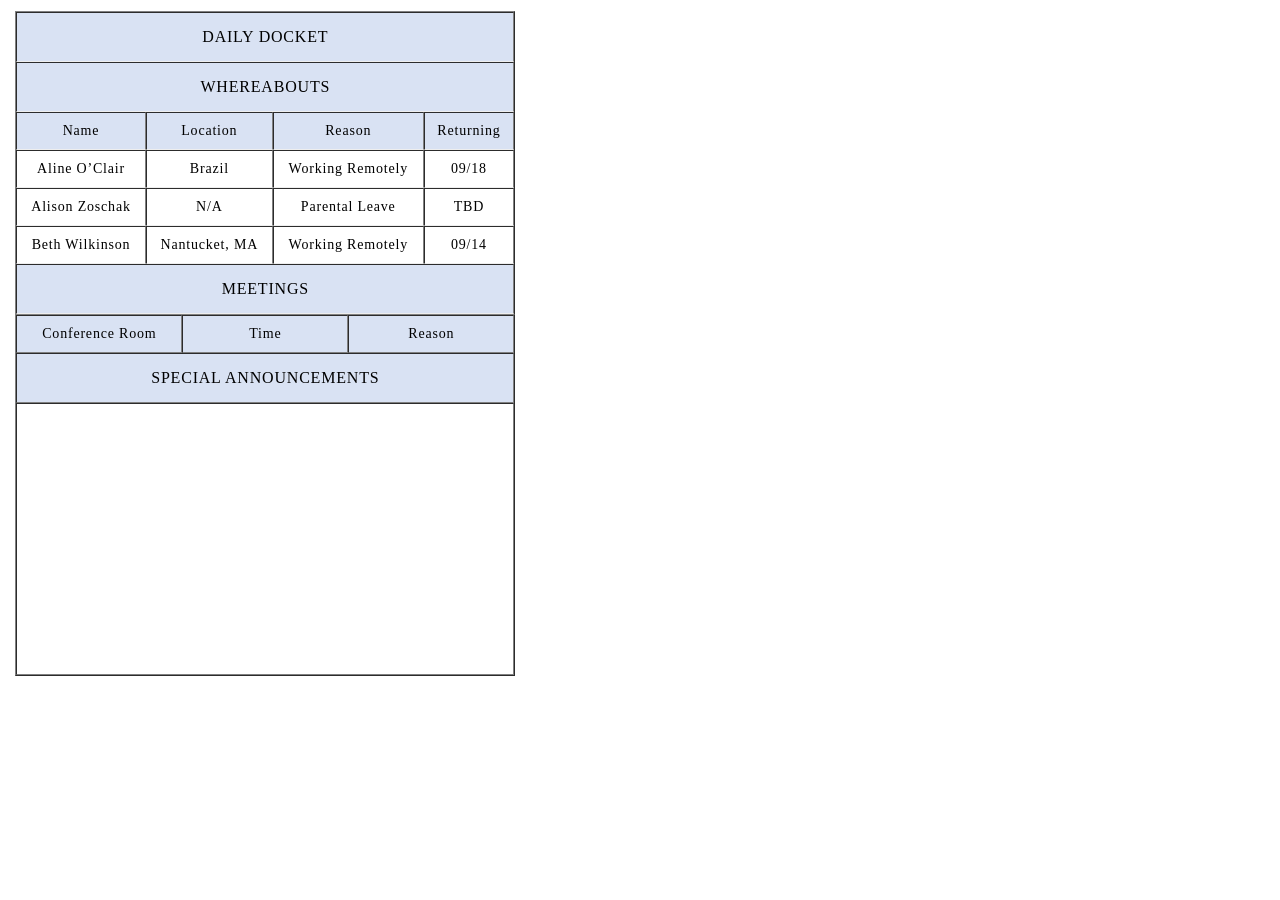
<file: email_wilkinson.html>
<!DOCTYPE html>
<html>

<head>
    <meta name="viewport" content="width=device-width" />
    <meta http-equiv="Content-Type" content="text/html; charset=UTF-8" />
    <title>Your Email Title</title>
</head>

<style>
    td h2 {
        font-size: 16px;
        font-family: 'Times New Roman', Times, serif;
        font-weight: 400;
        margin: 5px 0;
    }

    td {
        font-size: 14px;
        font-family: 'Times New Roman', Times, serif;
        text-align: center;
        letter-spacing: 0.8px;
    }

    .blue-td {
        background-color: #D9E2F3;
    }
</style>

<body class="">
    <table role="presentation" border="0" cellpadding="0" cellspacing="0" class="body">
        <tr>
            <td>&nbsp;</td>
            <td class="container">
                <div class="content">
                    <table role="presentation" class="main">

                        <tr>
                            <td class="wrapper">
                                <table role="presentation" border="0" cellpadding="0" cellspacing="0">
                                    <tr>
                                        <td>
                                            <table style="border-bottom: none;" width="500px" border="1" cellpadding="10" cellspacing="0">
                                                <tr>
                                                    <td colspan="4" class="blue-td">
                                                        <h2 >DAILY DOCKET</h2>
                                                    </td>
                                                </tr>
                                                <tr>
                                                    <td colspan="4" class="blue-td">
                                                        <h2 >WHEREABOUTS</h2>
                                                    </td>
                                                </tr>
                                                <tr>
                                                    <td class="blue-td">Name</td>
                                                    <td class="blue-td">Location</td>
                                                    <td class="blue-td">Reason</td>
                                                    <td class="blue-td">Returning</td>
                                                </tr>
                                                <tr>
                                                    <td>Aline O’Clair</td>
                                                    <td>Brazil</td>
                                                    <td>Working Remotely</td>
                                                    <td>09/18</td>
                                                </tr>
                                                <tr>
                                                    <td>Alison Zoschak</td>
                                                    <td>N/A</td>
                                                    <td>Parental Leave</td>
                                                    <td>TBD</td>
                                                </tr>
                                                <tr>
                                                    <td>Beth Wilkinson</td>
                                                    <td>Nantucket, MA</td>
                                                    <td>Working Remotely</td>
                                                    <td>09/14</td>
                                                </tr>
                                                <tr>
                                                    <td class="blue-td" colspan="4">
                                                        <h2 >MEETINGS</h2>
                                                    </td>
                                                </tr>
                                            </table>
                                            <table width="500px" border="1" cellpadding="10" cellspacing="0">
                                                <tr>
                                                    <td class="blue-td" width="33.33%">Conference Room</td>
                                                    <td class="blue-td" width="33.33%">Time</td>
                                                    <td class="blue-td" width="33.33%">Reason</td>
                                                </tr>
                                                <tr>
                                                    <td class="blue-td" colspan="4">
                                                        <h2 >SPECIAL ANNOUNCEMENTS</h2>
                                                    </td>
                                                </tr>
                                                <tr>
                                                    <td colspan="3" style="height: 250px;"></td>
                                                </tr>
                                            </table>
                                        </td>
                                    </tr>
                                </table>
                            </td>
                        </tr>
                    </table>
                </div>
            </td>
            <td>&nbsp;</td>
        </tr>
    </table>
</body>

</html>
</file>
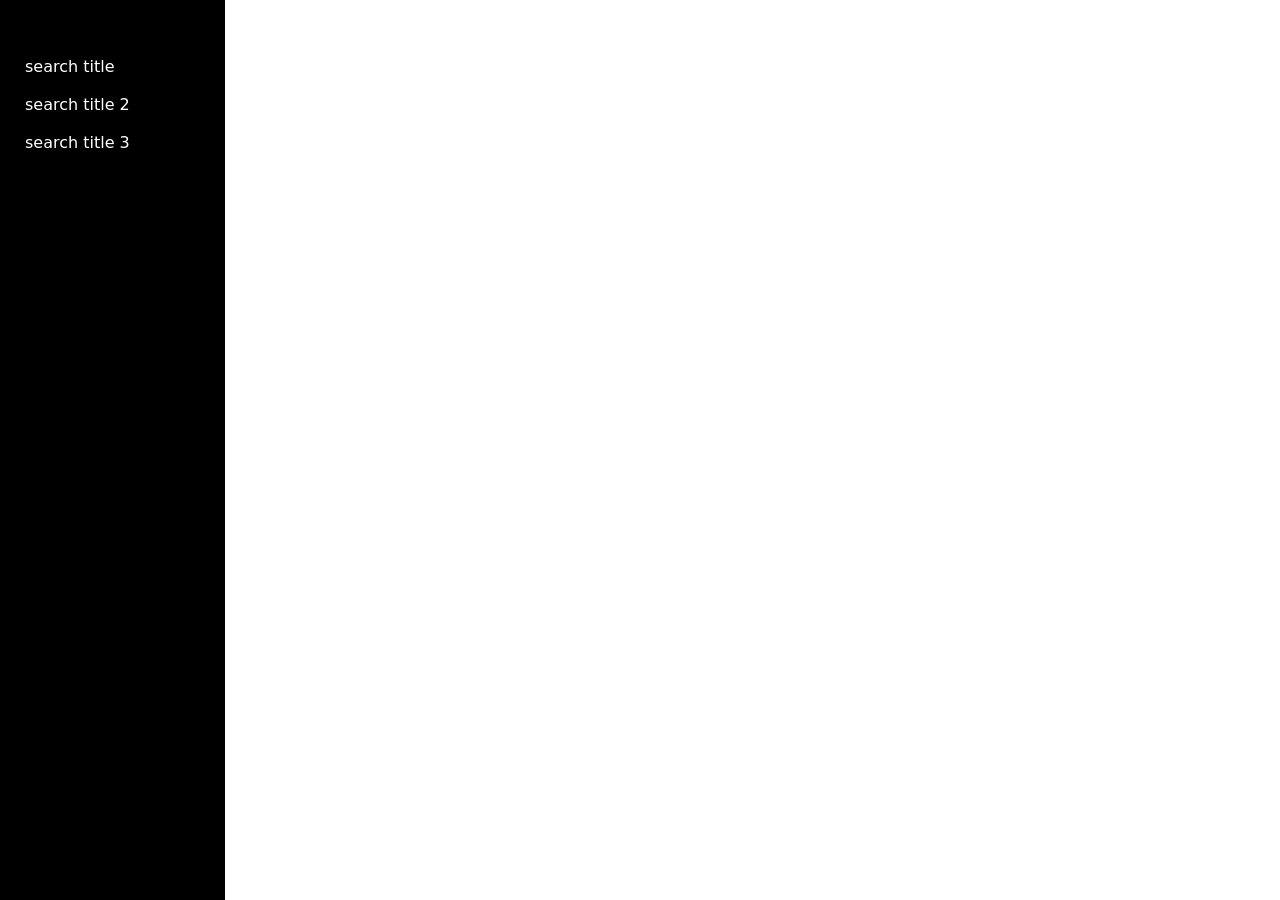
<file: side-menu-ai.html>
<!doctype html>
<html lang="en">

<head>
    <title>Title</title>
    <!-- Required meta tags -->
    <meta charset="utf-8" />
    <meta name="viewport" content="width=device-width, initial-scale=1, shrink-to-fit=no" />

    <!-- Bootstrap CSS v5.2.1 -->
    <link href="https://cdn.jsdelivr.net/npm/bootstrap@5.3.2/dist/css/bootstrap.min.css" rel="stylesheet"
        integrity="sha384-T3c6CoIi6uLrA9TneNEoa7RxnatzjcDSCmG1MXxSR1GAsXEV/Dwwykc2MPK8M2HN" crossorigin="anonymous" />
    <link rel="stylesheet" href="https://cdn.jsdelivr.net/npm/bootstrap-icons@1.11.3/font/bootstrap-icons.min.css">
</head>

<style type="text/css">
    #side-bar-ai .dropdown-toggle::after,
    #side-bar-ai-mobile .dropdown-toggle::after {
        content: none !important;
    }

    #side-bar-ai .first-button,
    #side-bar-ai-mobile .first-button {
        color: #fff !important;
    }

    #side-bar-ai .button-archive,
    #side-bar-ai .button-dots {
        color: #000;
    }

    #side-bar-ai-mobile .button-dots,
    #side-bar-ai-mobile .button-archive {
        color: #212529;
    }

    #side-bar-ai .button-hovered:hover,
    #side-bar-ai-mobile .button-hovered:hover {
        color: #fff !important;
        background-color: #202123 !important;
        border: solid 1px #202123 !important;
        border-radius: 6px;
    }

    #side-bar-ai .button-hovered:hover .button-archive,
    #side-bar-ai-mobile .button-hovered:hover .button-archive,
    #side-bar-ai-mobile .button-hovered:hover .button-dots,
    #side-bar-ai .button-hovered:hover .button-dots {
        color: #fff !important;
    }

    #side-bar-ai .dropdown-menu, 
    #side-bar-ai-mobile .dropdown-menu {
        background-color: #202123;
    }

    #side-bar-ai .dropdown-menu button:hover,
    #side-bar-ai-mobile .dropdown-menu button:hover {
        border: solid #ffff 2px !important;
        border-radius: 6px;
        background-color: unset !important;
    }

    #side-bar-ai-mobile .offcanvas.offcanvas-start {
        width: 250px !important;
    }
</style>

<body>
    <header>
        <!-- place navbar here -->
    </header>
    <main>
        <div class="container-fluid">
            <div class="row">
                <div class="col-2 bg-black d-none d-md-block" id="side-bar-ai" style="height: 100vh; width: 225px; max-width: 225px; min-width: 225px;">
                    <div class="button-hovered mt-5">
                        <div class="btn-group w-100" role="group" aria-label="Basic example">
                            <button type="button" class="btn first-button rounded-start text-start">search
                                title</button>
                            <button
                                class="btn button-dots border-0 dropdown-toggle d-flex px-0 align-items-center justify-content-end rounded-end"
                                type="button" data-bs-toggle="dropdown" aria-expanded="false">
                                <i class="bi bi-three-dots"></i>
                            </button>

                            <div class="dropdown-menu px-2 w-100">
                                <button class="dropdown-item text-white mb-2" type="button"><i
                                        class="bi bi-upload pe-3"></i>Share</button>
                                <button class="dropdown-item text-white mb-2" type="button"><i
                                        class="bi bi-pencil pe-3"></i>Rename</button>
                                <button class="dropdown-item text-danger mb-2" type="button"><i
                                        class="bi bi-trash3 pe-3"></i>Delete chat</button>
                            </div>

                            <button
                                class="btn button-archive rounded-0 dropdown-toggle px-0 d-flex justify-content-center align-items-center"
                                type="button">
                                <i class="bi bi-archive"></i>
                            </button>
                        </div>
                    </div>

                    <div class="button-hovered">
                        <div class="btn-group w-100" role="group" aria-label="Basic example">
                            <button type="button" class="btn first-button rounded-start text-start">search
                                title 2</button>
                            <button
                                class="btn button-dots border-0 dropdown-toggle d-flex px-0 align-items-center justify-content-end rounded-end"
                                type="button" data-bs-toggle="dropdown" aria-expanded="false">
                                <i class="bi bi-three-dots"></i>
                            </button>

                            <div class="dropdown-menu px-2 w-100">
                                <button class="dropdown-item text-white mb-2" type="button"><i
                                        class="bi bi-upload pe-3"></i>Share</button>
                                <button class="dropdown-item text-white mb-2" type="button"><i
                                        class="bi bi-pencil pe-3"></i>Rename</button>
                                <button class="dropdown-item text-danger mb-2" type="button"><i
                                        class="bi bi-trash3 pe-3"></i>Delete chat</button>
                            </div>

                            <button
                                class="btn button-archive rounded-0 dropdown-toggle px-0 d-flex justify-content-center align-items-center"
                                type="button">
                                <i class="bi bi-archive"></i>
                            </button>
                        </div>
                    </div>

                    <div class="button-hovered">
                        <div class="btn-group w-100" role="group" aria-label="Basic example">
                            <button type="button" class="btn first-button rounded-start text-start">search
                                title 3</button>
                            <button
                                class="btn button-dots border-0 dropdown-toggle d-flex px-0 align-items-center justify-content-end rounded-end"
                                type="button" data-bs-toggle="dropdown" aria-expanded="false">
                                <i class="bi bi-three-dots"></i>
                            </button>

                            <div class="dropdown-menu px-2 w-100">
                                <button class="dropdown-item text-white mb-2" type="button"><i
                                        class="bi bi-upload pe-3"></i>Share</button>
                                <button class="dropdown-item text-white mb-2" type="button"><i
                                        class="bi bi-pencil pe-3"></i>Rename</button>
                                <button class="dropdown-item text-danger mb-2" type="button"><i
                                        class="bi bi-trash3 pe-3"></i>Delete chat</button>
                            </div>

                            <button
                                class="btn button-archive rounded-0 dropdown-toggle px-0 d-flex justify-content-center align-items-center"
                                type="button">
                                <i class="bi bi-archive"></i>
                            </button>
                        </div>
                    </div>
                </div>

                <div id="side-bar-ai-mobile" class="d-block d-md-none">
                    <nav class="navbar navbar-dark bg-dark fixed-top">
                        <div class="container-fluid">
                          <button class="navbar-toggler" type="button" data-bs-toggle="offcanvas" data-bs-target="#offcanvasDarkNavbar" aria-controls="offcanvasDarkNavbar" aria-label="Toggle navigation">
                            <span class="navbar-toggler-icon"></span>
                          </button>
                          <a class="navbar-brand" href="#">Niftit AI</a>
                          <div class="offcanvas offcanvas-start text-bg-dark" tabindex="-1" id="offcanvasDarkNavbar" aria-labelledby="offcanvasDarkNavbarLabel">
                            <div class="offcanvas-header">
                              <h5 class="offcanvas-title" id="offcanvasDarkNavbarLabel"></h5>
                              <button type="button" class="btn-close btn-close-white" data-bs-dismiss="offcanvas" aria-label="Close"></button>
                            </div>
                            <div class="offcanvas-body">

                              <div class="button-hovered mt-5">
                                <div class="btn-group w-100" role="group" aria-label="Basic example">
                                    <button type="button" class="btn first-button rounded-start text-start">search
                                        title</button>
                                    <button
                                        class="btn button-dots border-0 dropdown-toggle d-flex px-0 align-items-center justify-content-end rounded-end"
                                        type="button" data-bs-toggle="dropdown" aria-expanded="false">
                                        <i class="bi bi-three-dots"></i>
                                    </button>
        
                                    <div class="dropdown-menu px-2 start-50 end-0">
                                        <button class="dropdown-item text-white mb-2" type="button"><i
                                                class="bi bi-upload pe-3"></i>Share</button>
                                        <button class="dropdown-item text-white mb-2" type="button"><i
                                                class="bi bi-pencil pe-3"></i>Rename</button>
                                        <button class="dropdown-item text-danger mb-2" type="button"><i
                                                class="bi bi-trash3 pe-3"></i>Delete chat</button>
                                    </div>
        
                                    <button
                                        class="btn button-archive rounded-0 dropdown-toggle px-0 d-flex justify-content-center align-items-center"
                                        type="button">
                                        <i class="bi bi-archive"></i>
                                    </button>
                                </div>
                            </div>

                            <div class="button-hovered">
                                <div class="btn-group w-100" role="group" aria-label="Basic example">
                                    <button type="button" class="btn first-button rounded-start text-start">search
                                        title 2</button>
                                    <button
                                        class="btn button-dots border-0 dropdown-toggle d-flex px-0 align-items-center justify-content-end rounded-end"
                                        type="button" data-bs-toggle="dropdown" aria-expanded="false">
                                        <i class="bi bi-three-dots"></i>
                                    </button>
        
                                    <div class="dropdown-menu px-2 start-50 end-0">
                                        <button class="dropdown-item text-white mb-2" type="button"><i
                                                class="bi bi-upload pe-3"></i>Share</button>
                                        <button class="dropdown-item text-white mb-2" type="button"><i
                                                class="bi bi-pencil pe-3"></i>Rename</button>
                                        <button class="dropdown-item text-danger mb-2" type="button"><i
                                                class="bi bi-trash3 pe-3"></i>Delete chat</button>
                                    </div>
        
                                    <button
                                        class="btn button-archive rounded-0 dropdown-toggle px-0 d-flex justify-content-center align-items-center"
                                        type="button">
                                        <i class="bi bi-archive"></i>
                                    </button>
                                </div>
                            </div>

                            <div class="button-hovered">
                                <div class="btn-group w-100" role="group" aria-label="Basic example">
                                    <button type="button" class="btn first-button rounded-start text-start">search
                                        title 3</button>
                                    <button
                                        class="btn button-dots border-0 dropdown-toggle d-flex px-0 align-items-center justify-content-end rounded-end"
                                        type="button" data-bs-toggle="dropdown" aria-expanded="false">
                                        <i class="bi bi-three-dots"></i>
                                    </button>
        
                                    <div class="dropdown-menu px-2 start-50 end-0">
                                        <button class="dropdown-item text-white mb-2" type="button"><i
                                                class="bi bi-upload pe-3"></i>Share</button>
                                        <button class="dropdown-item text-white mb-2" type="button"><i
                                                class="bi bi-pencil pe-3"></i>Rename</button>
                                        <button class="dropdown-item text-danger mb-2" type="button"><i
                                                class="bi bi-trash3 pe-3"></i>Delete chat</button>
                                    </div>
        
                                    <button
                                        class="btn button-archive rounded-0 dropdown-toggle px-0 d-flex justify-content-center align-items-center"
                                        type="button">
                                        <i class="bi bi-archive"></i>
                                    </button>
                                </div>
                            </div>

                            <div class="button-hovered">
                                <div class="btn-group w-100" role="group" aria-label="Basic example">
                                    <button type="button" class="btn first-button rounded-start text-start">search
                                        title 4</button>
                                    <button
                                        class="btn button-dots border-0 dropdown-toggle d-flex px-0 align-items-center justify-content-end rounded-end"
                                        type="button" data-bs-toggle="dropdown" aria-expanded="false">
                                        <i class="bi bi-three-dots"></i>
                                    </button>
        
                                    <div class="dropdown-menu px-2 start-50 end-0">
                                        <button class="dropdown-item text-white mb-2" type="button"><i
                                                class="bi bi-upload pe-3"></i>Share</button>
                                        <button class="dropdown-item text-white mb-2" type="button"><i
                                                class="bi bi-pencil pe-3"></i>Rename</button>
                                        <button class="dropdown-item text-danger mb-2" type="button"><i
                                                class="bi bi-trash3 pe-3"></i>Delete chat</button>
                                    </div>
        
                                    <button
                                        class="btn button-archive rounded-0 dropdown-toggle px-0 d-flex justify-content-center align-items-center"
                                        type="button">
                                        <i class="bi bi-archive"></i>
                                    </button>
                                </div>
                            </div>

                            </div>
                          </div>
                        </div>
                      </nav>
                </div>
                <div class="col-10"></div>
            </div>
    </main>
    <footer>
        <!-- place footer here -->
    </footer>
    <!-- Bootstrap JavaScript Libraries -->
    <script src="https://cdn.jsdelivr.net/npm/@popperjs/core@2.11.8/dist/umd/popper.min.js"
        integrity="sha384-I7E8VVD/ismYTF4hNIPjVp/Zjvgyol6VFvRkX/vR+Vc4jQkC+hVqc2pM8ODewa9r"
        crossorigin="anonymous"></script>

    <script src="https://cdn.jsdelivr.net/npm/bootstrap@5.3.2/dist/js/bootstrap.min.js"
        integrity="sha384-BBtl+eGJRgqQAUMxJ7pMwbEyER4l1g+O15P+16Ep7Q9Q+zqX6gSbd85u4mG4QzX+"
        crossorigin="anonymous"></script>
</body>

</html>
</file>
